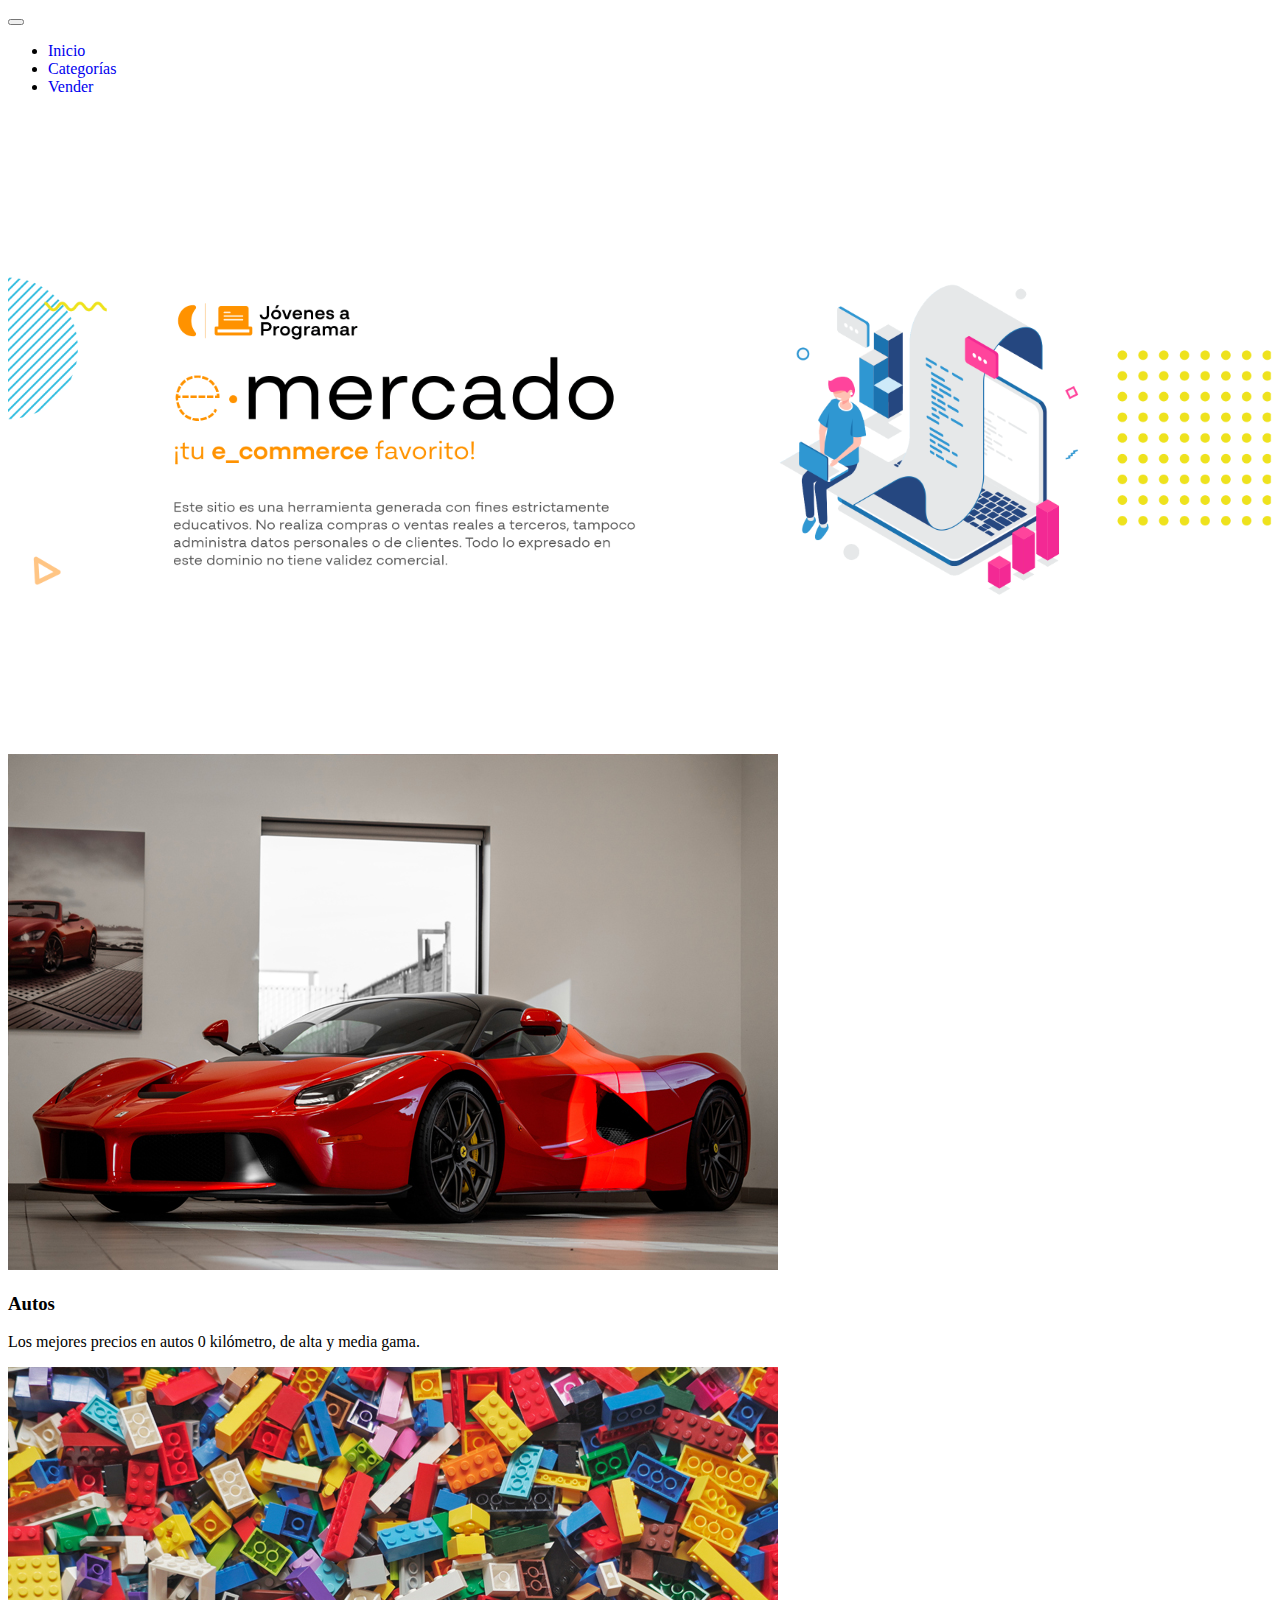
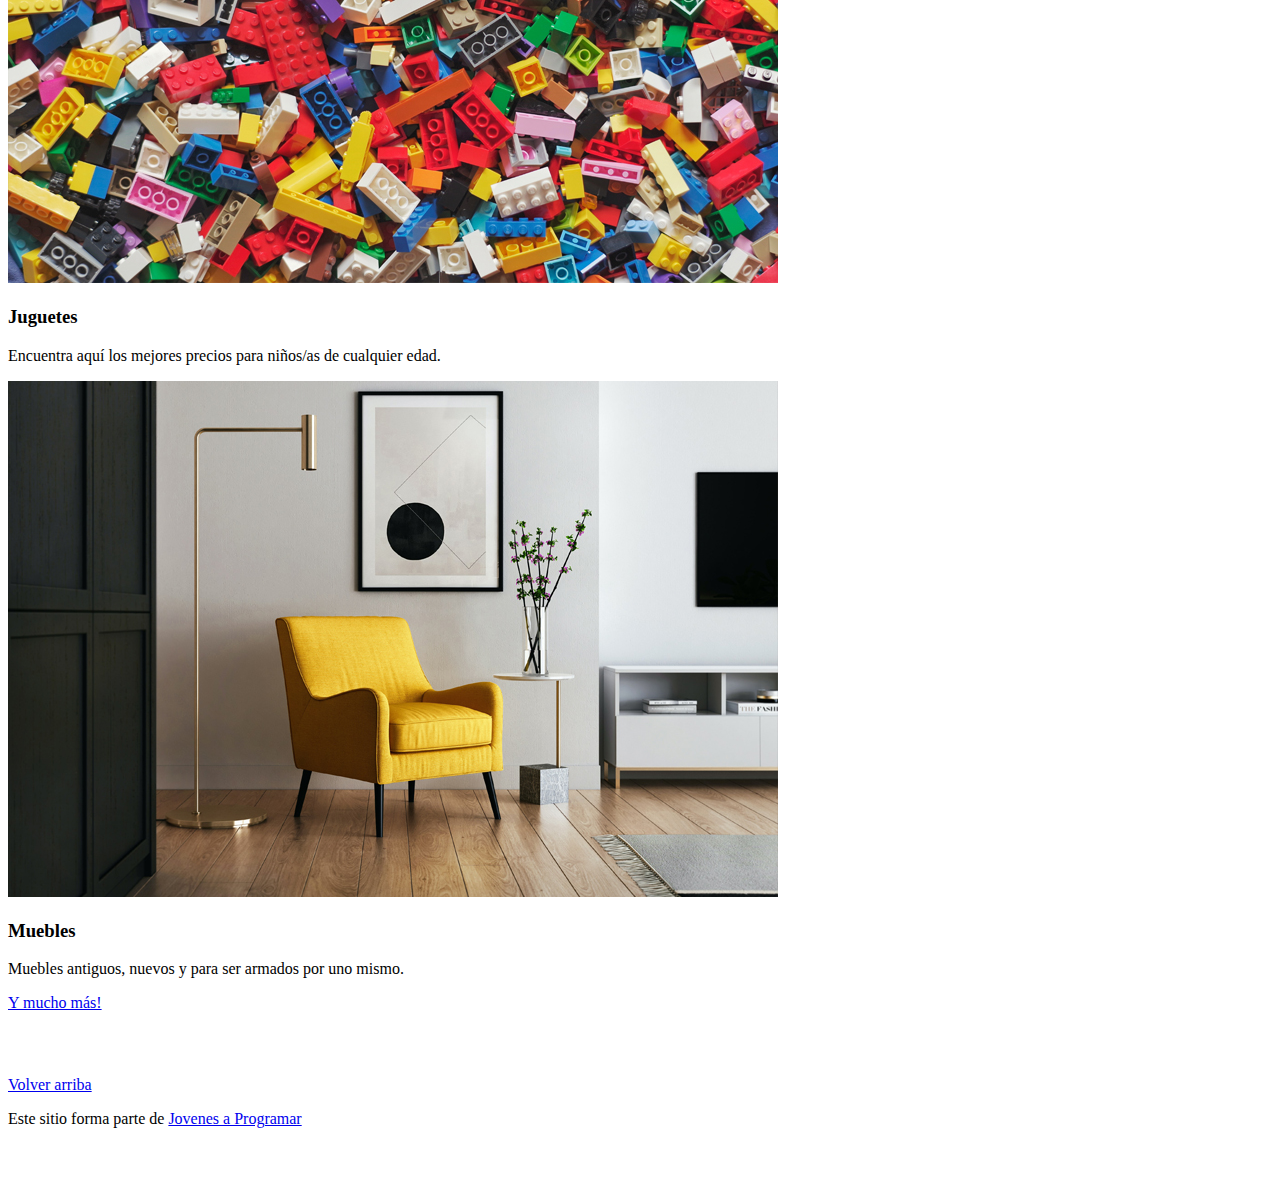
<file: index.html>
<!DOCTYPE html>
<html lang="es" data-bs-theme="light">

<head>
  <meta http-equiv="Content-Type" content="text/html; charset=UTF-8">
  <meta name="viewport" content="width=device-width, initial-scale=1, shrink-to-fit=no">
  <title>eMercado - Todo lo que busques está aquí</title>

  <link href="https://fonts.googleapis.com/css?family=Raleway:300,300i,400,400i,700,700i,900,900i" rel="stylesheet">
  <link href="https://cdn.jsdelivr.net/npm/bootstrap@5.3.2/dist/css/bootstrap.min.css" rel="stylesheet"
    integrity="sha384-T3c6CoIi6uLrA9TneNEoa7RxnatzjcDSCmG1MXxSR1GAsXEV/Dwwykc2MPK8M2HN" crossorigin="anonymous">
  <link href="css/styles.css" rel="stylesheet">
  <link rel="stylesheet" href="https://cdn.jsdelivr.net/npm/bootstrap-icons@1.11.1/font/bootstrap-icons.css">
  <script src="js/probarmejor.js"></script>
  <script src="js/basedatos.js"></script>
  <script src="js/index.js"></script>
  <script src="js/user.js"></script>
  <script src="js/lightdarkmode.js"></script>
  <link rel="icon" href="img/favicon.ico" type="image/x-icon" sizes="16x16 32x32">
</head>

<body>
  <nav class="navbar navbar-expand-lg bg-body-tertiary p-1">
    <div class="container">
      <button class="navbar-toggler" type="button" data-bs-toggle="collapse" data-bs-target="#navbarSupportedContent"
        aria-controls="navbarSupportedContent" aria-expanded="false" aria-label="Toggle navigation">
        <span class="navbar-toggler-icon"></span>
      </button>
      <div class="collapse navbar-collapse" id="navbarSupportedContent">
        <ul class="navbar-nav me-auto w-100 justify-content-between mt-lg-0 mt-2">
          <li class="nav-item">
            <a class="nav-link active ms-lg-0 ms-2" href="index.html">Inicio</a>
          </li>
          <li class="nav-item">
            <a class="nav-link ms-lg-0 ms-2" href="categories.html">Categorías</a>
          </li>
          <li class="nav-item">
            <a class="nav-link ms-lg-0 ms-2" href="sell.html">Vender</a>
          </li>
          <li class="nav-item" id="usuario">

          </li>
        </ul>
      </div>
    </div>
  </nav>
  <main>
    <div class="jumbotron text-center"></div>
    <div class="album py-5">
      <div class="container">
        <div class="row d-flex justify-content-center">
          <div class="col-md-4 col-10">
            <div class="card mb-4 shadow-sm custom-card cursor-active" id="autos">
              <img class="bd-placeholder-img card-img-top" src="img/cars_index.jpg"
                alt="Imgagen representativa de la categoría 'Autos'">
              <h3 class="m-3">Autos</h3>
              <div class="card-body">
                <p class="card-text">Los mejores precios en autos 0 kilómetro, de alta y media gama.</p>
              </div>
            </div>
          </div>
          <div class="col-md-4 col-10">
            <div class="card mb-4 shadow-sm custom-card cursor-active" id="juguetes">
              <img class="bd-placeholder-img card-img-top" src="img/toys_index.jpg"
                alt="Imgagen representativa de la categoría 'Juguetes'">
              <h3 class="m-3">Juguetes</h3>
              <div class="card-body">
                <p class="card-text">Encuentra aquí los mejores precios para niños/as de cualquier edad.</p>
              </div>
            </div>
          </div>
          <div class="col-md-4 col-10">
            <div class="card mb-4 shadow-sm custom-card cursor-active" id="muebles">
              <img class="bd-placeholder-img card-img-top" src="img/furniture_index.jpg"
                alt="Imgagen representativa de la categoría 'Muebles'">
              <h3 class="m-3">Muebles</h3>
              <div class="card-body">
                <p class="card-text">Muebles antiguos, nuevos y para ser armados por uno mismo.</p>
              </div>
            </div>
          </div>
        </div>
        <div class="row">
          <a class="btn btn-light btn-lg btn-block" id="btn-lightmode" href="categories.html">Y mucho más!</a>
        </div>
      </div>
    </div>
  </main>
  <footer class="text-muted">
    <div class="container">
      <p class="float-end">
        <a href="#">Volver arriba</a>
      </p>
      <p>Este sitio forma parte de <a href="https://jovenesaprogramar.edu.uy/" target="_blank">Jovenes a Programar</a>
      </p>
    </div>
  </footer>
  <script src="https://cdn.jsdelivr.net/npm/bootstrap@5.3.2/dist/js/bootstrap.bundle.min.js"
    integrity="sha384-C6RzsynM9kWDrMNeT87bh95OGNyZPhcTNXj1NW7RuBCsyN/o0jlpcV8Qyq46cDfL"
    crossorigin="anonymous"></script>
  <script src="js/index.js"></script>
  <script src="js/init.js"></script>
</body>

</html>
</file>
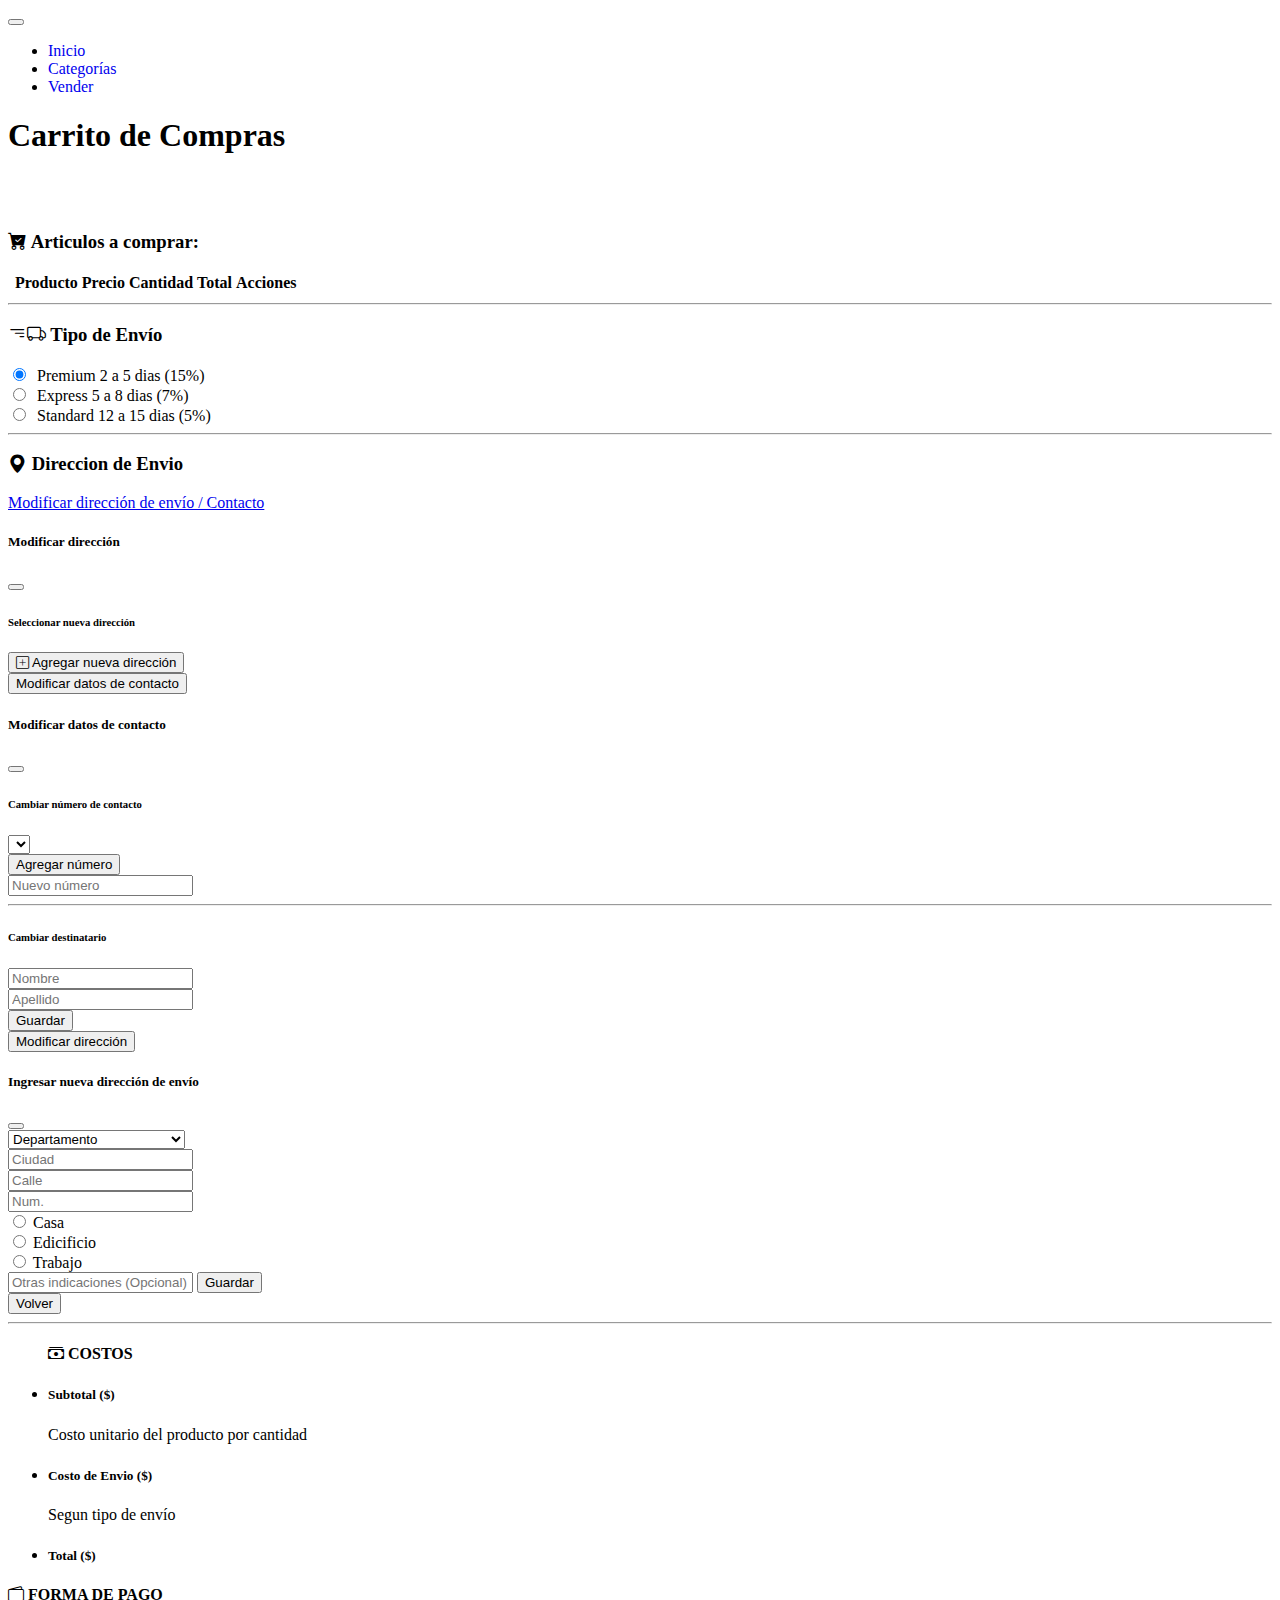
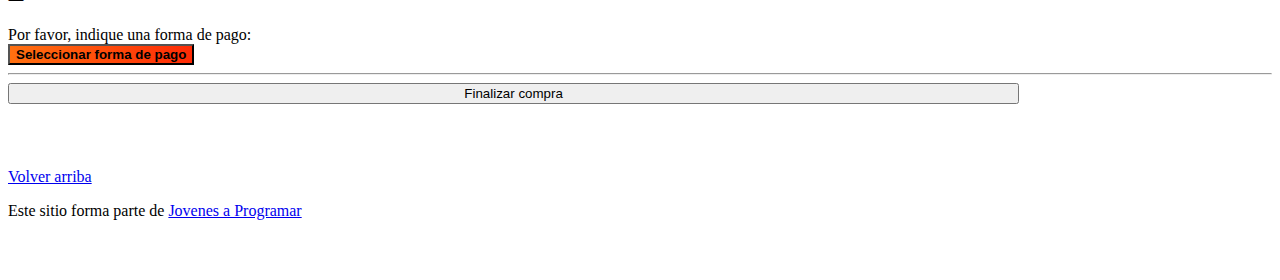
<file: cart.html>
<!DOCTYPE html>
<html lang="es" data-bs-theme="light">

<head>
  <meta http-equiv="Content-Type" content="text/html; charset=UTF-8">
  <meta name="viewport" content="width=device-width, initial-scale=1, shrink-to-fit=no">
  <title>eMercado - Todo lo que busques está aquí</title>
  <link href="https://fonts.googleapis.com/css?family=Raleway:300,300i,400,400i,700,700i,900,900i" rel="stylesheet">
  <link href="css/font-awesome.min.css" rel="stylesheet">
  <link href="https://cdn.jsdelivr.net/npm/bootstrap@5.3.1/dist/css/bootstrap.min.css" rel="stylesheet"
    integrity="sha384-4bw+/aepP/YC94hEpVNVgiZdgIC5+VKNBQNGCHeKRQN+PtmoHDEXuppvnDJzQIu9" crossorigin="anonymous">
  <link href="css/styles.css" rel="stylesheet">
  <link rel="stylesheet" href="https://cdn.jsdelivr.net/npm/bootstrap-icons@1.11.1/font/bootstrap-icons.css">
  <script src="js/probarmejor.js"></script>
  <script src="js/user.js"></script>
  <script src="js/lightdarkmode.js"></script>
  <link rel="icon" href="img/favicon.ico" type="image/x-icon" sizes="16x16 32x32">
</head>

<body>

  <!--Navbar-->
  <nav class="navbar navbar-expand-lg bg-body-tertiary p-1">
    <div class="container">
      <button class="navbar-toggler" type="button" data-bs-toggle="collapse" data-bs-target="#navbarNav"
        aria-controls="navbarNav" aria-expanded="false" aria-label="Toggle navigation">
        <span class="navbar-toggler-icon"></span>
      </button>
      <div class="collapse navbar-collapse" id="navbarNav">
        <ul class="navbar-nav w-100 justify-content-between mt-lg-0 mt-2">
          <li class="nav-item">
            <a class="nav-link ms-lg-0 ms-2" href="index.html">Inicio</a>
          </li>
          <li class="nav-item">
            <a class="nav-link ms-lg-0 ms-2" href="categories.html">Categorías</a>
          </li>
          <li class="nav-item">
            <a class="nav-link ms-lg-0 ms-2" href="sell.html">Vender</a>
          </li>
          <li class="nav-item" id="usuario">

          </li>
        </ul>
      </div>
    </div>
  </nav>

  <!--Cuerpo del HTML-->
  <main>
    <div class="container">
      <h1 class="text-center mt-2 mb-5">Carrito de Compras</h1>
      <br><br>
      <!--Tabla de productos ingresados al carrito-->
      <h3 class="mb-3 ms-2"><i class="bi bi-cart-check-fill"></i> Articulos a comprar:</h3>
      <div class="table-responsive">
        <table class="table table-hover align-middle table-striped text-center">
          <thead>
            <tr>
              <th></th>
              <th>Producto</th>
              <th>Precio</th>
              <th>Cantidad</th>
              <th>Total</th>
              <th>Acciones</th>
            </tr>
          </thead>
          <tbody id="productosCarrito"></tbody>
          <tfoot>
          </tfoot>
        </table>
      </div>
      <hr>
      <!--Método de envío-->
      <div class="ms-2">
        <h3 class="mt-1"><i class="bi bi-filter-right"></i><i class="bi bi-truck"></i> Tipo de Envío</h3>
        <div id="checkboxenvio" class="form-check ms-3">
          <div class="mt-3">
            <input id="envioOpc1" class="form-check-input" checked name="opcionCompra" type="radio" value="1" />&nbsp;
            Premium 2 a 5 dias (15%)
          </div>
          <div>
            <input id="envioOpc2" class="form-check-input" name="opcionCompra" type="radio" value="2" />&nbsp;
            Express
            5 a 8 dias (7%)
          </div>
          <div>
            <input id="envioOpc3" class="form-check-input" name="opcionCompra" type="radio" value="3" />&nbsp;
            Standard 12 a 15 dias (5%)
          </div>
        </div>
      </div>
      <hr>
      <h3 class="ms-2 mb-3"><i class="bi bi-geo-alt-fill"></i> Direccion de Envio</h3>

      <!--tarjeta con datos de envío y destinatario-->
      <div class="ms-sm-2">
        <div class="card mb-3 bg-body-tertiary" style="max-width: 500px;">
          <div class="row g-0">
            <div class="col-1">
              <span class="rounded-start card-border"></span>
            </div>
            <div class="col-11">
              <div class="ms-3 card-body">
                <!--Aquí se agrega direccion y datos de usuario-->
                <div id="sendAdress">

                </div>
                <div id="contactInfo">

                </div>
                <a class="btn btn-link btn-sm p-0 m-0" data-bs-toggle="modal" href="#exampleModalToggle"
                  role="button">Modificar dirección de envío / Contacto</a>
              </div>
            </div>
          </div>
        </div>
      </div>
      <!--Primer modal para cambiar la dirección de envío-->
      <div class="modal fade" id="exampleModalToggle" aria-hidden="true" data-bs-backdrop="static"
        aria-labelledby="exampleModalToggleLabel" tabindex="-1">
        <div class="modal-dialog modal-dialog-centered">
          <div class="modal-content">
            <div class="modal-header">
              <h5 class="modal-title" id="exampleModalToggleLabel">Modificar dirección</h5>
              <button type="button" class="btn-close" data-bs-dismiss="modal" aria-label="Close"></button>
            </div>
            <div class="modal-body">
              <h6 class="mb-3">Seleccionar nueva dirección</h6>
              <!--Aquí se ingresan las direcciones posibles de envío-->
              <div id="modifyadress">

              </div>
              <button class="btn btn-outline-primary btn-sm" data-bs-target="#exampleModalToggle3"
                data-bs-toggle="modal"><i class="bi bi-plus-square"></i> Agregar nueva dirección</button>
            </div>
            <div class="modal-footer">
              <button class="btn btn-outline-danger btn-sm" data-bs-target="#exampleModalToggle2"
                data-bs-toggle="modal">Modificar datos de contacto</button>
            </div>
          </div>
        </div>
      </div>
      <!--Modal para modificar los datos de contacto (Usuario - destinatario)-->
      <div class="modal fade" id="exampleModalToggle2" data-bs-backdrop="static" aria-hidden="true"
        aria-labelledby="exampleModalToggleLabel2" tabindex="-1">
        <div class="modal-dialog modal-dialog-centered">
          <div class="modal-content">
            <div class="modal-header">
              <h5 class="modal-title" id="exampleModalToggleLabel2">Modificar datos de contacto</h5>
              <button type="button" class="btn-close" data-bs-dismiss="modal" aria-label="Close"></button>
            </div>
            <div class="modal-body">
              <!--Aquí se ingresa o se modifica un número de contacto-->
              <div>
                <h6 class="text-center fw-bold">Cambiar número de contacto</h6>
                <select class="form-select text-muted mb-3" name="ccel" id="ncontact">


                </select>
                <div class="row">
                  <div class="col-auto">
                    <button id="addnum" class="btn btn-outline-primary">Agregar número</button>
                  </div>
                  <div class="col-auto">
                    <input type="tel" name="nwphone" id="nuevophone" minlength="8" class="form-control"
                      placeholder="Nuevo número">
                  </div>
                </div>
              </div>
              <hr>
              <!--Aquí se cambia la persona que encarga - recibe el paquete-->
              <h6 class="text-center fw-bold">Cambiar destinatario</h6>
              <div class="row mb-3">
                <div class="col-6">
                  <input type="text" name="newcname" id="New-Cname" class="form-control" placeholder="Nombre">
                </div>
                <div class="col-6">
                  <input type="text" name="newcsurn" id="New-Csn" class="form-control" placeholder="Apellido">
                </div>
              </div>
              <button class="btn btn-warning btn-sm" id="savedelivch">Guardar</button>
            </div>
            <div class="modal-footer">
              <button class="btn btn-outline-danger btn-sm" data-bs-target="#exampleModalToggle"
                data-bs-toggle="modal">Modificar dirección</button>
            </div>
          </div>
        </div>
      </div>
      <!--Modal para agregar una nueva dirección de envío-->
      <div class="modal fade" id="exampleModalToggle3" data-bs-backdrop="static" aria-hidden="true"
        aria-labelledby="exampleModalToggleLabel3" tabindex="-1">
        <div class="modal-dialog modal-dialog-centered">
          <div class="modal-content">
            <div class="modal-header">
              <h5 class="modal-title" id="exampleModalToggleLabel3">Ingresar nueva dirección de envío</h5>
              <button type="button" class="btn-close" data-bs-dismiss="modal" aria-label="Close"></button>
            </div>
            <div class="modal-body">
              <form id="nuevoenvio">
                <div>
                  <select class="form-select text-muted mb-3" name="dep" id="Departamento">
                    <option hidden selected>Departamento</option>
                    <option disabled>--Elige un Departamento--</option>
                    <option value="Artigas">Artigas</option>
                    <option value="Canelones">Canelones</option>
                    <option value="CerroLargo">Cerro Largo</option>
                    <option value="Colonia">Colonia</option>
                    <option value="Durazno">Durazno</option>
                    <option value="Flores">Flores</option>
                    <option value="Florida">Florida</option>
                    <option value="Lavalleja">Lavalleja</option>
                    <option value="Maldonado">Maldonado</option>
                    <option value="Montevideo">Montevideo</option>
                    <option value="Paysandu">Paysandú</option>
                    <option value="Rionegro">Río Negro</option>
                    <option value="Rivera">Rivera</option>
                    <option value="Rocha">Rocha</option>
                    <option value="Salto">Salto</option>
                    <option value="Sanjose">San José</option>
                    <option value="Soriano">Soriano</option>
                    <option value="Tacuarembo">Tacuarembó</option>
                    <option value="Treintaytres">Treinta y Tres</option>
                  </select>
                </div>
                <div class="form-group mb-3">
                  <input type="text" name="newcity" id="New-City" class="form-control" placeholder="Ciudad" required>
                </div>
                <div class="row mb-3">
                  <div class="col-8">
                    <input type="text" name="newdir" id="New-Dir" class="form-control" placeholder="Calle" required>
                  </div>
                  <div class="col-4">
                    <input type="number" name="newnum" id="New-Num" class="form-control" placeholder="Num." required>
                  </div>
                </div>

                <div class="form-check mb-3 pe-4">
                  <div class="row justify-content-sm-between justify-content-center d-flex">
                    <div class="col-auto col-sm-auto justify-content-sm-start justify-content-end d-flex mt-2 mt-sm-0">
                      <label class="me-2 me-md-0">
                        <input type="radio" name="dirtype" value="house" required>
                        <span>Casa</span>
                      </label>
                    </div>
                    <div
                      class="col-auto col-sm-4 col-md-auto justify-content-sm-center justify-content-start d-flex mt-2 mt-sm-0">
                      <label>
                        <input type="radio" name="dirtype" value="building">
                        <span>Edicificio</span>
                      </label>
                    </div>
                    <div class="col-12 col-sm-auto justify-content-sm-end justify-content-center d-flex mt-2 mt-sm-0">
                      <label>
                        <input type="radio" name="dirtype" value="work">
                        <span>Trabajo</span>
                      </label>
                    </div>
                  </div>
                </div>
                <input type="text" name="infoadd" id="infoadd" class="form-control mb-3"
                  placeholder="Otras indicaciones (Opcional)" maxlength="300">
                <button type="submit" class="btn btn-warning btn-sm">Guardar</button>
              </form>
            </div>
            <div class="modal-footer">
              <button class="btn btn-secondary btn-sm" data-bs-target="#exampleModalToggle"
                data-bs-toggle="modal">Volver</button>
            </div>
          </div>
        </div>
      </div>

      <hr>
      <ul class="list-group">
        <h4 class="fw-bold ms-2"><i class="bi bi-cash-stack"></i> COSTOS</h4>
        <li class="list-group-item">
          <div class="justify-content-between d-flex">
            <h5>Subtotal ($)</h5>
            <span id="Subtotal"></span>
          </div>
          <p class="text-muted">Costo unitario del producto por cantidad</p>
        </li>
        <li class="list-group-item">
          <div class="justify-content-between d-flex">
            <h5>Costo de Envio ($)</h5>
            <span id="costoEnvio"></span>
          </div>
          <p class="text-muted">Segun tipo de envío</p>
        </li>

        <li class="list-group-item">
          <div class="justify-content-between d-flex">
            <h5 class="fw-bold">Total ($)</h5>
            <span id="totalFinal"></span>
          </div>
        </li>
      </ul>
      <div class="mt-5 ms-3">
        <h4 class="fw-bold"><i class="bi bi-wallet2"></i> FORMA DE PAGO</h4>
        <div>
          <div id="MensajePago">Por favor, indique una forma de pago:</div>
          <button type="button" id="BotonFormaPago" class="btn btn-primary mt-2">
            Seleccionar forma de pago
          </button>
          <div class="alert alert-success" id="alert" hidden role="alert">
            SU COMPRA HA SIDO REALIZADA CON EXTIO!!! SIGUE GASTANDO PLATA CON NOSOTROS 
          </div>
          <div class="alert alert-danger" id="badalert" role="alert" hidden>
            Falta elegir el metodo de pago.
          </div>
        </div>
      </div>
      <hr>
      <div class="d-flex justify-content-center mt-3">
        <button id="verificar" class="btn btn-primary btn-lg" style="width: 80%;">Finalizar compra</button>
      </div>
    </div>
  </main>
  <footer class="text-muted">
    <div class="container">
      <p class="float-end">
        <a href="#">Volver arriba</a>
      </p>
      <p>
        Este sitio forma parte de
        <a href="https://jovenesaprogramar.edu.uy/" target="_blank">Jovenes a Programar</a>
      </p>
    </div>
  </footer>
  <div id="spinner-wrapper">
    <div class="lds-ring">
      <div></div>
      <div></div>
      <div></div>
      <div></div>
    </div>
  </div>
  <script src="https://cdn.jsdelivr.net/npm/bootstrap@5.3.2/dist/js/bootstrap.bundle.min.js"
    integrity="sha384-C6RzsynM9kWDrMNeT87bh95OGNyZPhcTNXj1NW7RuBCsyN/o0jlpcV8Qyq46cDfL"
    crossorigin="anonymous"></script>
  <script src="https://code.jquery.com/jquery-3.6.0.min.js"></script>
  <script src="js/init.js"></script>
  <script src="js/user.js"></script>
  <script src="js/cart.js"></script>
</body>

</html>
</file>
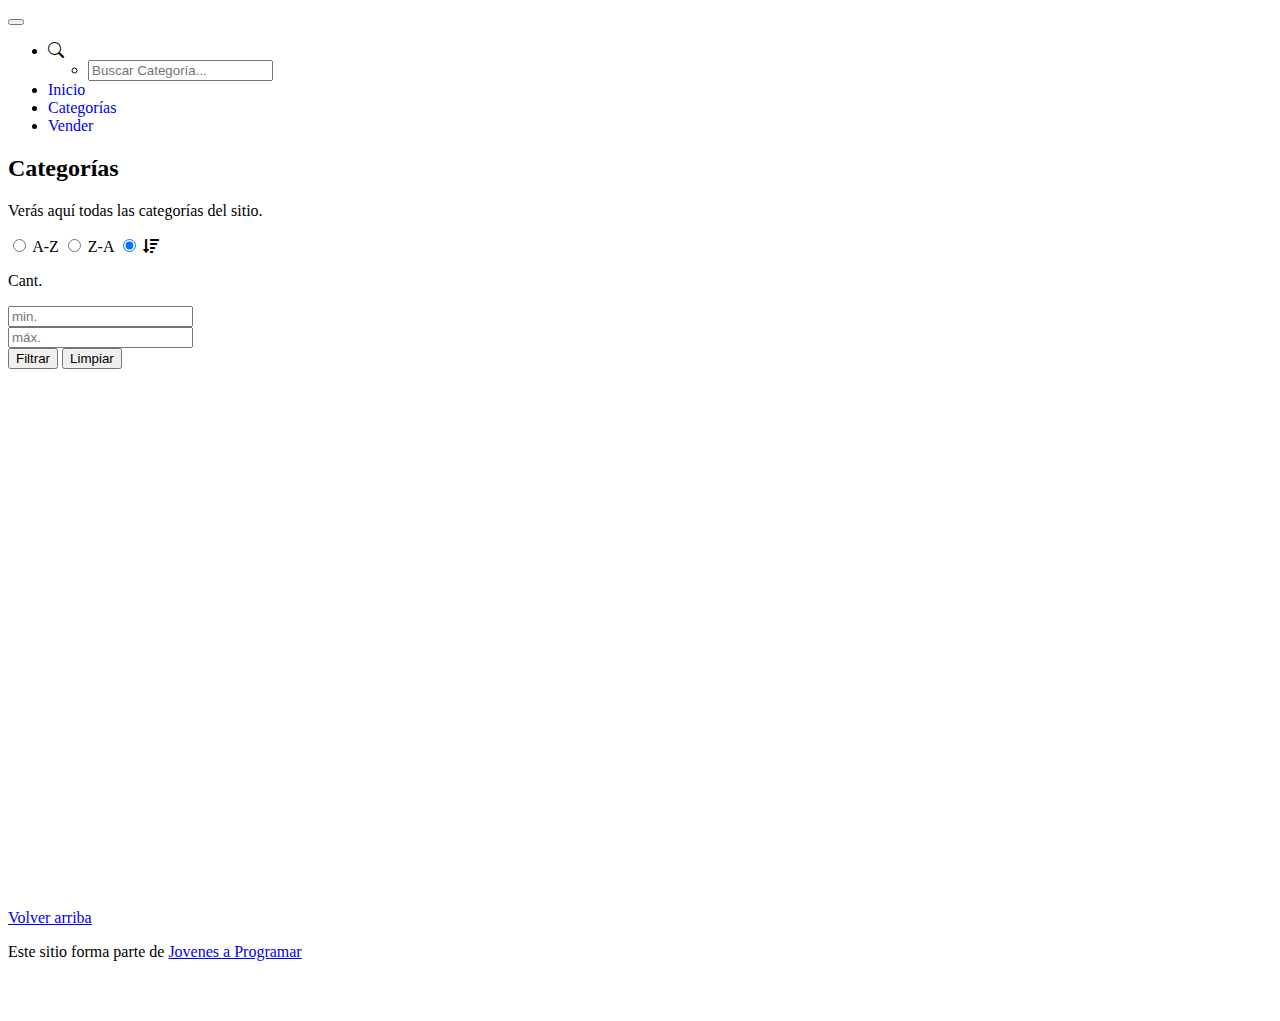
<file: categories.html>
<!DOCTYPE html>
<html lang="es" data-bs-theme="light">

<head>
  <meta http-equiv="Content-Type" content="text/html; charset=UTF-8">
  <meta name="viewport" content="width=device-width, initial-scale=1, shrink-to-fit=no">
  <title>eMercado - Todo lo que busques está aquí</title>

  <link href="https://fonts.googleapis.com/css?family=Raleway:300,300i,400,400i,700,700i,900,900i" rel="stylesheet">
  <link href="css/font-awesome.min.css" rel="stylesheet">
  <link href="https://cdn.jsdelivr.net/npm/bootstrap@5.3.2/dist/css/bootstrap.min.css" rel="stylesheet"
    integrity="sha384-T3c6CoIi6uLrA9TneNEoa7RxnatzjcDSCmG1MXxSR1GAsXEV/Dwwykc2MPK8M2HN" crossorigin="anonymous">
  <link href="css/styles.css" rel="stylesheet">
  <link rel="stylesheet" href="https://cdn.jsdelivr.net/npm/bootstrap-icons@1.11.1/font/bootstrap-icons.css">
  <script src="js/probarmejor.js"></script>
  <script src="js/user.js"></script>
  <script src="js/lightdarkmode.js"></script>
  <link rel="icon" href="img/favicon.ico" type="image/x-icon" sizes="16x16 32x32">
</head>

<body>
  <nav class="navbar navbar-expand-lg bg-body-tertiary p-1">
    <div class="container">
      <button class="navbar-toggler" type="button" data-bs-toggle="collapse" data-bs-target="#navbarNav"
        aria-controls="navbarNav" aria-expanded="false" aria-label="Toggle navigation">
        <span class="navbar-toggler-icon"></span>
      </button>
      <div class="collapse navbar-collapse" id="navbarNav">
        <ul class="navbar-nav w-100 justify-content-between mt-lg-0 mt-2">
          <li class="nav-item dropdown">
            <span class="nav-link active" data-bs-toggle="dropdown" data-bs-auto-close="outside" aria-expanded="false">
              <i class="bi bi-search searchicon ms-lg-0 ms-2"></i>
            </span>
            <ul class="dropdown-menu dropfit">
              <li>
                <form class="d-flex" role="search">
                  <input class="form-control form-control-sm ms-lg-0 ms-2" id="search-bar" type="search" placeholder="Buscar Categoría..."
                    aria-label="Search">
                </form>
              </li>
            </ul>
          </li>
          <li class="nav-item">
            <a class="nav-link ms-lg-0 ms-2" href="index.html">Inicio</a>
          </li>
          <li class="nav-item">
            <a class="nav-link active ms-lg-0 ms-2" href="categories.html">Categorías</a>
          </li>
          <li class="nav-item">
            <a class="nav-link ms-lg-0 ms-2" href="sell.html">Vender</a>
          </li>
          <li class="nav-item" id="usuario">

          </li>
        </ul>
      </div>
    </div>

  </nav>
  <main class="pb-5">
    <div class="container">
      <div class="text-center p-4">
        <h2>Categorías</h2>
        <p>Verás aquí todas las categorías del sitio.</p>
      </div>
      <div class="row">
        <div class="col text-end">
          <div id="botonordenarpornombre" class="btn-group btn-group-toggle mb-4" data-bs-toggle="buttons">
            <input type="radio" class="btn-check" name="options" id="sortAsc">
            <label class="btn btn-light" for="sortAsc">A-Z</label>
            <input type="radio" class="btn-check" name="options" id="sortDesc">
            <label class="btn btn-light" for="sortDesc">Z-A</label>
            <input type="radio" class="btn-check" name="options" id="sortByCount" checked>
            <label class="btn btn-light" for="sortByCount"><i class="fas fa-sort-amount-down mr-1"></i></label>
          </div>
        </div>
      </div>
      <div class="row">
        <div class="col-lg-6 offset-lg-6 col-md-12 col-sm-12 mb-1 container">
          <div class="row container p-0 m-0">
            <div class="col-sm-3 col-4">
              <p class="font-weight-normal text-end my-2">Cant.</p>
            </div>
            <div class="col-sm-3 col-4">
              <input class="form-control" type="number" placeholder="min." id="rangeFilterCountMin">
            </div>
            <div class="col-sm-3 col-4">
              <input class="form-control" type="number" placeholder="máx." id="rangeFilterCountMax">
            </div>
            <div class="col-sm-3 col-12 mt-sm-0 mt-1 m-0 p-0 d-sm-block d-flex justify-content-end">
              <div class="btn-group" role="group">
                <button class="btn btn-light btn-block" id="rangeFilterCount">Filtrar</button>
                <button class="btn btn-link btn-sm" id="clearRangeFilter">Limpiar</button>
              </div>
            </div>
          </div>
        </div>
      </div>
      <div class="row">
        <div class="list-group" id="cat-list-container">
        </div>
      </div>
    </div>
  </main>
  <footer class="text-muted">
    <div class="container">
      <p class="float-end">
        <a href="#">Volver arriba</a>
      </p>
      <p>Este sitio forma parte de <a href="https://jovenesaprogramar.edu.uy/" target="_blank">Jovenes a Programar</a>
      </p>
    </div>
  </footer>
  <div id="spinner-wrapper">
    <div class="lds-ring">
      <div></div>
      <div></div>
      <div></div>
      <div></div>
    </div>
  </div>
  <script src="https://cdn.jsdelivr.net/npm/bootstrap@5.3.2/dist/js/bootstrap.bundle.min.js"
    integrity="sha384-C6RzsynM9kWDrMNeT87bh95OGNyZPhcTNXj1NW7RuBCsyN/o0jlpcV8Qyq46cDfL"
    crossorigin="anonymous"></script>
  <script src="js/init.js"></script>
  <script src="js/categories.js"></script>
</body>

</html>
</file>
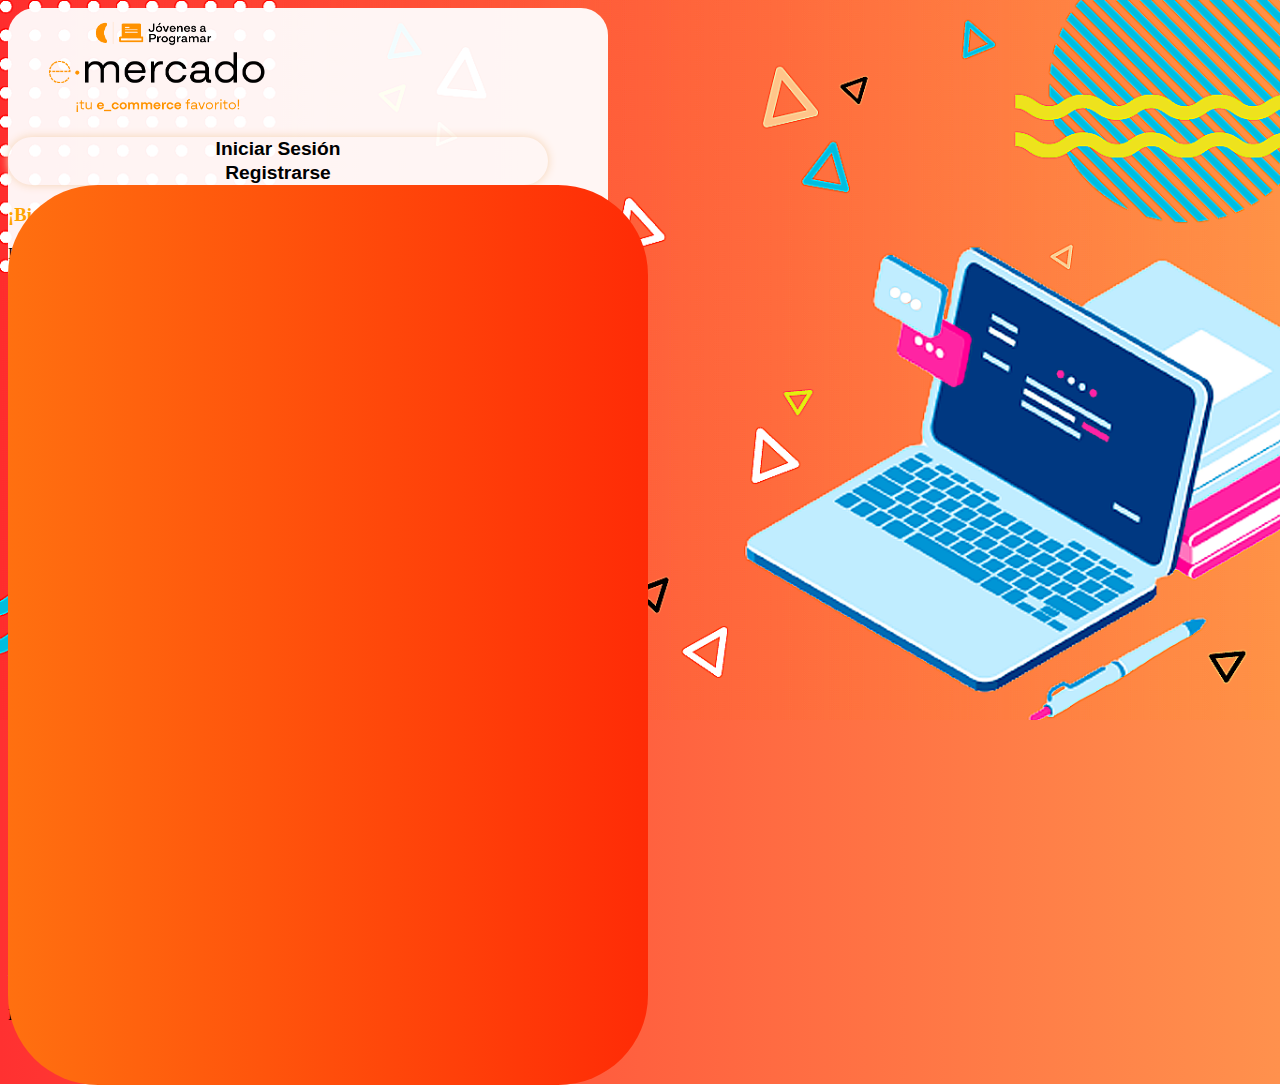
<file: login.html>
<!DOCTYPE html>
<html lang="es">

<head>
  <meta http-equiv="Content-Type" content="text/html; charset=UTF-8">
  <meta name="viewport" content="width=device-width, initial-scale=1, shrink-to-fit=no">
  <title>eMercado - Todo lo que busques está aquí</title>

  <link href="https://fonts.googleapis.com/css?family=Raleway:300,300i,400,400i,700,700i,900,900i" rel="stylesheet">
  <link href="https://cdn.jsdelivr.net/npm/bootstrap@5.3.2/dist/css/bootstrap.min.css" rel="stylesheet"
    integrity="sha384-T3c6CoIi6uLrA9TneNEoa7RxnatzjcDSCmG1MXxSR1GAsXEV/Dwwykc2MPK8M2HN" crossorigin="anonymous">
  <link href="css/styles.css" rel="stylesheet">
  <link rel="stylesheet" href="css/login.css">
  <link rel="icon" href="img/favicon.ico" type="image/x-icon" sizes="16x16 32x32">
</head>

<body>
  <main>
    <div class="container d-flex justify-content-center align-items-center sizepers">
      <div class="card formulary container2 mt-1">
        <div class="card-body">
          <!--Logo de e-Mercado-->
          <div class="form-group text-center">
            <img src="img/login.png" alt="" class="img-fluid logo align-items-center mx-auto">
          </div>
          <!--Botones intercambio de formularios-->
          <div class="form-group text-center mt-3">
            <div class="btn-group button-box" role="group" id="form-seleccion">
              <button id="btn-log" data-form="form-log" class="btn btn-primary text-wrap">Iniciar Sesión</button>
              <button id="btn-reg" data-form="form-reg" class="btn btn-success text-wrap">Registrarse</button>
              <div id="btn"></div>
            </div>
          </div>
          <!--Formulario de Inicio de Sesión-->
          <form id="form-log" class="form-activo">
            <h3 class="text-center mt-4">¡Bienvenido!</h3>
            <p class="text-center mb-4">Ingresa tus datos en los siguientes campos para poder acceder a tu
              cuenta</p>
            <div class="form-group mb-3">
              <input type="text" name="usuario" class="form-control imputelement" id="User"
                placeholder="Email o nombre de usuario" required>
            </div>
            <div class="form-group mb-3">
              <input type="password" name="contraseña" class="form-control" id="Pass" minlength="6"
                placeholder="Contraseña" required>
            </div>
            <div class="row mt-1">
              <div class="col-sm-6 col-12 d-flex justify-content-center">
                <div class="form-check">
                  <input type="checkbox" class="form-check-input" name="mantenerini" id="manteneriniciado">
                  <label class="form-check-label" for="manteneriniciado">Mantener sesión
                    abierta</label>
                </div>
              </div>
              <div class="col-sm-6 col-12 d-flex justify-content-center">
                <a href="">¿Olvidaste tu contraseña?</a>
              </div>
            </div>
            <div class="form-group text-center mt-3">
              <button type="submit" id="btn-submitlog" class="btn btn-primary btn-lg">Ingresar</button>
            </div>
          </form>
          <!--Formulario de Registro-->
          <form action="post" id="form-reg" class="form-inactivo mt-5">
            <div class="form-group mb-3">
              <input type="text" name="nuevousuario" id="New-User" class="form-control" placeholder="Nombre de Usuario"
                required>
            </div>
            <div class="form-group mb-3">
              <div class="row">
                <div class="col-12 col-sm-6 mb-3 mb-sm-0">
                  <input type="text" name="nuevonombre" id="New-Name" class="form-control" placeholder="Nombre"
                    required>
                </div>
                <div class="col-12 col-sm-6">
                  <input type="text" name="nuevoapellido" id="New-Surn" class="form-control" placeholder="Apellido"
                    required>
                </div>
              </div>
            </div>
            <div class="form-group mb-3">
              <input type="email" name="nuevoemail" class="form-control" id="New-Mail" placeholder="Email" required>
            </div>
            <div class="form-group mb-3">
              <input type="tel" minlength="9" class="form-control" id="New-Phone" placeholder="Celular" required>
            </div>
            <hr>
            <div>
              <select class="form-select text-muted mb-3" name="dep" id="Departamento">
                <option hidden selected>Departamento</option>
                <option disabled>--Elige un Departamento--</option>
                <option value="Artigas">Artigas</option>
                <option value="Canelones">Canelones</option>
                <option value="CerroLargo">Cerro Largo</option>
                <option value="Colonia">Colonia</option>
                <option value="Durazno">Durazno</option>
                <option value="Flores">Flores</option>
                <option value="Florida">Florida</option>
                <option value="Lavalleja">Lavalleja</option>
                <option value="Maldonado">Maldonado</option>
                <option value="Montevideo">Montevideo</option>
                <option value="Paysandu">Paysandú</option>
                <option value="Rionegro">Río Negro</option>
                <option value="Rivera">Rivera</option>
                <option value="Rocha">Rocha</option>
                <option value="Salto">Salto</option>
                <option value="Sanjose">San José</option>
                <option value="Soriano">Soriano</option>
                <option value="Tacuarembo">Tacuarembó</option>
                <option value="Treintaytres">Treinta y Tres</option>
              </select>
            </div>
            <div class="form-group mb-3">
              <input type="text" name="newcity" id="New-City" class="form-control" placeholder="Ciudad" required>
            </div>
            <div class="row mb-3">
              <div class="col-8">
                <input type="text" name="newdir" id="New-Dir" class="form-control" placeholder="Calle" required>
              </div>
              <div class="col-4">
                <input type="number" name="newnum" id="New-Num" class="form-control" placeholder="Num." required>
              </div>
            </div>

            <div class="form-check mb-3 pe-4">
              <div class="row justify-content-sm-between justify-content-center d-flex">
                <div class="col-auto col-sm-auto justify-content-sm-start justify-content-end d-flex mt-2 mt-sm-0">
                  <label class="me-2 me-md-0">
                    <input type="radio" name="dirtype" value="house" required>
                    <span>Casa</span>
                  </label>
                </div>
                <div
                  class="col-auto col-sm-4 col-md-auto justify-content-sm-center justify-content-start d-flex mt-2 mt-sm-0">
                  <label>
                    <input type="radio" name="dirtype" value="building">
                    <span>Edicificio</span>
                  </label>
                </div>
                <div class="col-12 col-sm-auto justify-content-sm-end justify-content-center d-flex mt-2 mt-sm-0">
                  <label>
                    <input type="radio" name="dirtype" value="work">
                    <span>Trabajo</span>
                  </label>
                </div>
              </div>
            </div>
            <input type="text" name="infoadd" id="infoadd" class="form-control"
              placeholder="Otras indicaciones (Opcional)" maxlength="300">
            <hr>
            <div class="form-group mb-3">
              <input type="password" name="newpass" class="form-control" id="newpass" minlength="6"
                placeholder="Contraseña" required>
            </div>
            <div class="form-group mb-3">
              <input type="password" name="confpass" id="confpass" class="form-control" placeholder="Repetir Contraseña"
                minlength="6" required>
            </div>
            <div class="form-group">
              <label class="form-check-label d-flex" for="chk-data">
                <input type="checkbox" class="form-check-input me-2" name="recibedata" id="chk-data"> ¿Deseas recibir
                información actualizada?
              </label>
            </div>
            <div class="form-group text-center mb-3 mt-3">
              <button type="submit" name="subtn" id="btn-submitreg" class="btn btn-primary">REGISTRARME</button>
            </div>
          </form>
        </div>
      </div>
    </div>
  </main>
  <footer class="text-muted">
    <div class="container">
      <p class="float-end">
        <a href="#">Volver arriba</a>
      </p>
      <p>Este sitio forma parte de <a href="https://jovenesaprogramar.edu.uy/" target="_blank">Jovenes a Programar</a>
      </p>
    </div>
  </footer>
  <script src="https://cdn.jsdelivr.net/npm/bootstrap@5.3.2/dist/js/bootstrap.bundle.min.js"
    integrity="sha384-C6RzsynM9kWDrMNeT87bh95OGNyZPhcTNXj1NW7RuBCsyN/o0jlpcV8Qyq46cDfL"
    crossorigin="anonymous"></script>
  <script src="js/login.js"></script>
</body>

</html>
</file>
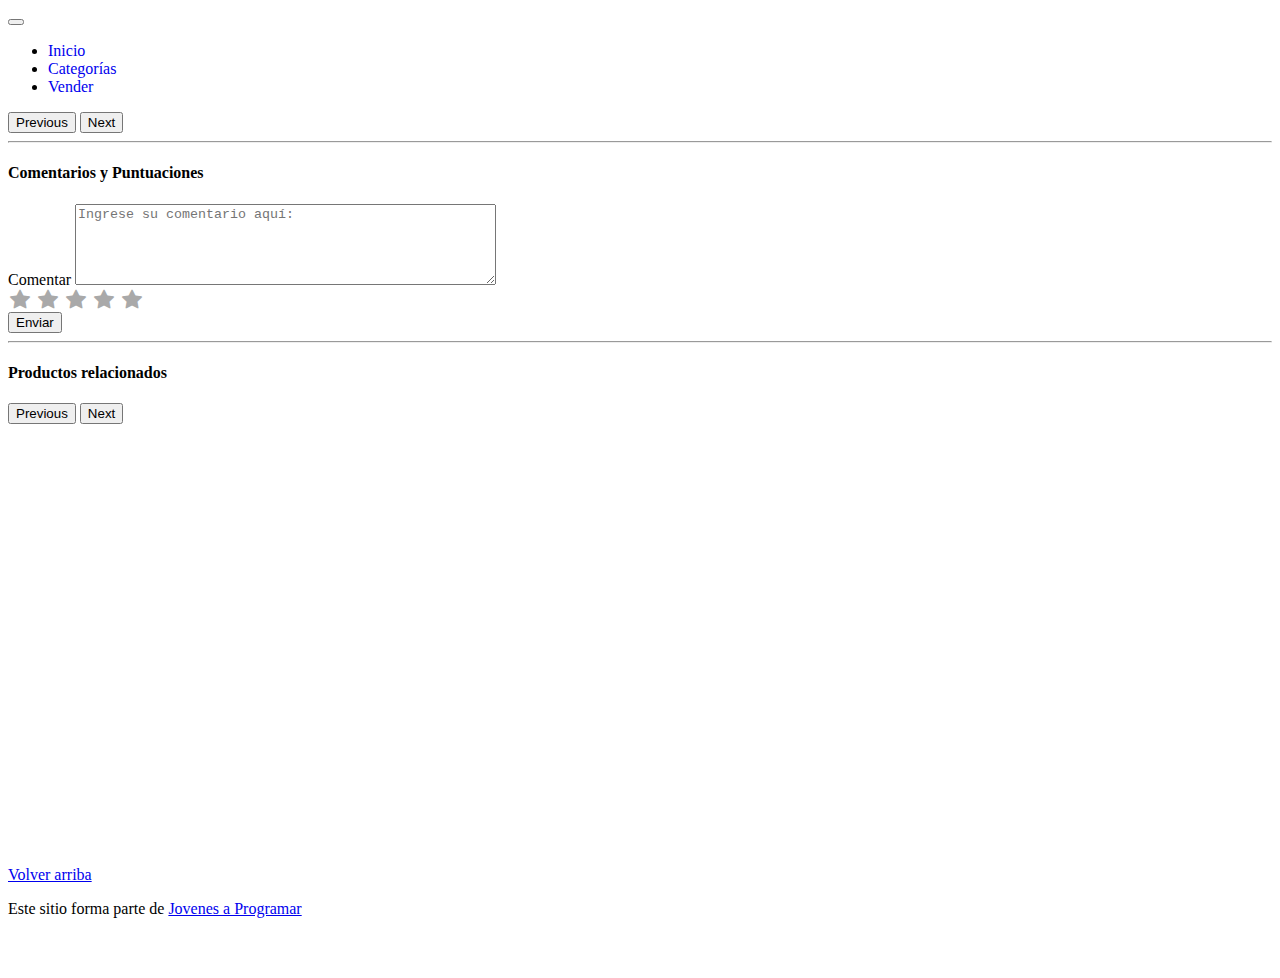
<file: product-info.html>
<!DOCTYPE html>
<html lang="es" data-bs-theme="light">

<head>
  <meta http-equiv="Content-Type" content="text/html; charset=UTF-8">
  <meta name="viewport" content="width=device-width, initial-scale=1, shrink-to-fit=no">
  <title>eMercado - Todo lo que busques está aquí</title>

  <link href="https://fonts.googleapis.com/css?family=Raleway:300,300i,400,400i,700,700i,900,900i" rel="stylesheet">
  <link href="css/font-awesome.min.css" rel="stylesheet">
  <link href="https://cdn.jsdelivr.net/npm/bootstrap@5.3.2/dist/css/bootstrap.min.css" rel="stylesheet"
    integrity="sha384-T3c6CoIi6uLrA9TneNEoa7RxnatzjcDSCmG1MXxSR1GAsXEV/Dwwykc2MPK8M2HN" crossorigin="anonymous">
  <link href="css/styles.css" rel="stylesheet">
  <link rel="stylesheet" href="https://cdn.jsdelivr.net/npm/bootstrap-icons@1.11.0/font/bootstrap-icons.css">
  <script src="https://code.jquery.com/jquery-3.6.0.min.js"></script>
  <script src="js/probarmejor.js"></script>
  <script src="js/user.js"></script>
  <script src="js/lightdarkmode.js"></script>
  <link rel="icon" href="img/favicon.ico" type="image/x-icon" sizes="16x16 32x32">
</head>

<body>
  <nav class="navbar navbar-expand-lg bg-body-tertiary p-1">
    <div class="container">
      <button class="navbar-toggler" type="button" data-bs-toggle="collapse" data-bs-target="#navbarNav"
        aria-controls="navbarNav" aria-expanded="false" aria-label="Toggle navigation">
        <span class="navbar-toggler-icon"></span>
      </button>
      <div class="collapse navbar-collapse" id="navbarNav">
        <ul class="navbar-nav w-100 justify-content-between mt-lg-0 mt-2">
          <li class="nav-item">
            <a class="nav-link ms-lg-0 ms-2" href="index.html">Inicio</a>
          </li>
          <li class="nav-item">
            <a class="nav-link ms-lg-0 ms-2" href="categories.html">Categorías</a>
          </li>
          <li class="nav-item">
            <a class="nav-link ms-lg-0 ms-2" href="sell.html">Vender</a>
          </li>
          <li class="nav-item" id="usuario">
          </li>
        </ul>
      </div>
    </div>
  </nav>
  <main>
    <div class="container">
      <div id="infoLista"></div>

      <div id="miCarousel" class="carousel slide mx-auto" data-bs-ride="carousel" data-bs-theme="dark">

        <div id="infoImagenes" class="carousel-inner">
        </div>

        <button class="carousel-control-prev" type="button" data-bs-target="#miCarousel" data-bs-slide="prev">
          <span class="carousel-control-prev-icon" aria-hidden="true"></span>
          <span class="visually-hidden">Previous</span>
        </button>
        <button id="botonR" class="carousel-control-next" type="button" data-bs-target="#miCarousel" data-bs-slide="next">
          <span class="carousel-control-next-icon" aria-hidden="true"></span>
          <span class="visually-hidden">Next</span>
        </button>
      </div>


      <hr class="mt-3">
      <h4 class="mt-5">Comentarios y Puntuaciones</h4>
      <div id="comments-container"></div>
      <div class="row">
        <div class="col-md-6">
          <form id="comentario">
            <div class="mb-3">
              <label for="comentario" class="form-label mb-3 mt-3">Comentar</label>
              <textarea name="commentbox" id="comentarioTexto" class="form-control mb-3" cols="50" rows="5"
                placeholder="Ingrese su comentario aquí: "></textarea>
            </div>
            <div id="stars-container" class="stars-valoration mb-3">
              <input type="radio" name="valoracion" id="stars-1" class="ocultar" value="1" required>
              <label for="stars-1" class="stars-label"><i class="bi bi-star-fill"></i></label>
              <input type="radio" name="valoracion" id="stars-2" class="ocultar" value="2">
              <label for="stars-2" class="stars-label"><i class="bi bi-star-fill"></i></label>
              <input type="radio" name="valoracion" id="stars-3" class="ocultar" value="3">
              <label for="stars-3" class="stars-label"><i class="bi bi-star-fill"></i></label>
              <input type="radio" name="valoracion" id="stars-4" class="ocultar" value="4">
              <label for="stars-4" class="stars-label"><i class="bi bi-star-fill"></i></label>
              <input type="radio" name="valoracion" id="stars-5" class="ocultar" value="5">
              <label for="stars-5" class="stars-label"><i class="bi bi-star-fill"></i></label>
            </div>
            <button type="submit" id="submit" class="btn btn-success">Enviar</button>
          </form>
        </div>
      </div>
      
      
      <hr>
      
    <h4 class="mb-5" >Productos relacionados</h4>
    
    <div id="relacionadosC" class="carousel slide mx-auto" data-bs-ride="carousel" data-bs-theme="dark">
      
      <div id="relacionadosDiv" class="carousel-inner">
      </div>
      
      <button class="carousel-control-prev" type="button" data-bs-target="#relacionadosC" data-bs-slide="prev">
        <span class="carousel-control-prev-icon" aria-hidden="true"></span>
        <span class="visually-hidden">Previous</span>
      </button>
      <button class="carousel-control-next" type="button" data-bs-target="#relacionadosC" data-bs-slide="next">
        <span class="carousel-control-next-icon" aria-hidden="true"></span>
        <span class="visually-hidden">Next</span>
      </button>
    </div>
  </div>
    
  </main>
  <footer class="text-muted">
    <div class="container">
      <p class="float-end">
        <a href="#">Volver arriba</a>
      </p>
      <p>Este sitio forma parte de <a href="https://jovenesaprogramar.edu.uy/" target="_blank">Jovenes a Programar</a>
      </p>
    </div>
  </footer>
  <div id="spinner-wrapper">
    <div class="lds-ring">
      <div></div>
      <div></div>
      <div></div>
      <div></div>
    </div>
  </div>
  <script src="https://cdn.jsdelivr.net/npm/bootstrap@5.3.2/dist/js/bootstrap.bundle.min.js"
    integrity="sha384-C6RzsynM9kWDrMNeT87bh95OGNyZPhcTNXj1NW7RuBCsyN/o0jlpcV8Qyq46cDfL"
    crossorigin="anonymous"></script>
  <script src="js/init.js"></script>
  <script src="js/user.js"></script>
  <script src="js/product-info.js"></script>
</body>

</html>
</file>
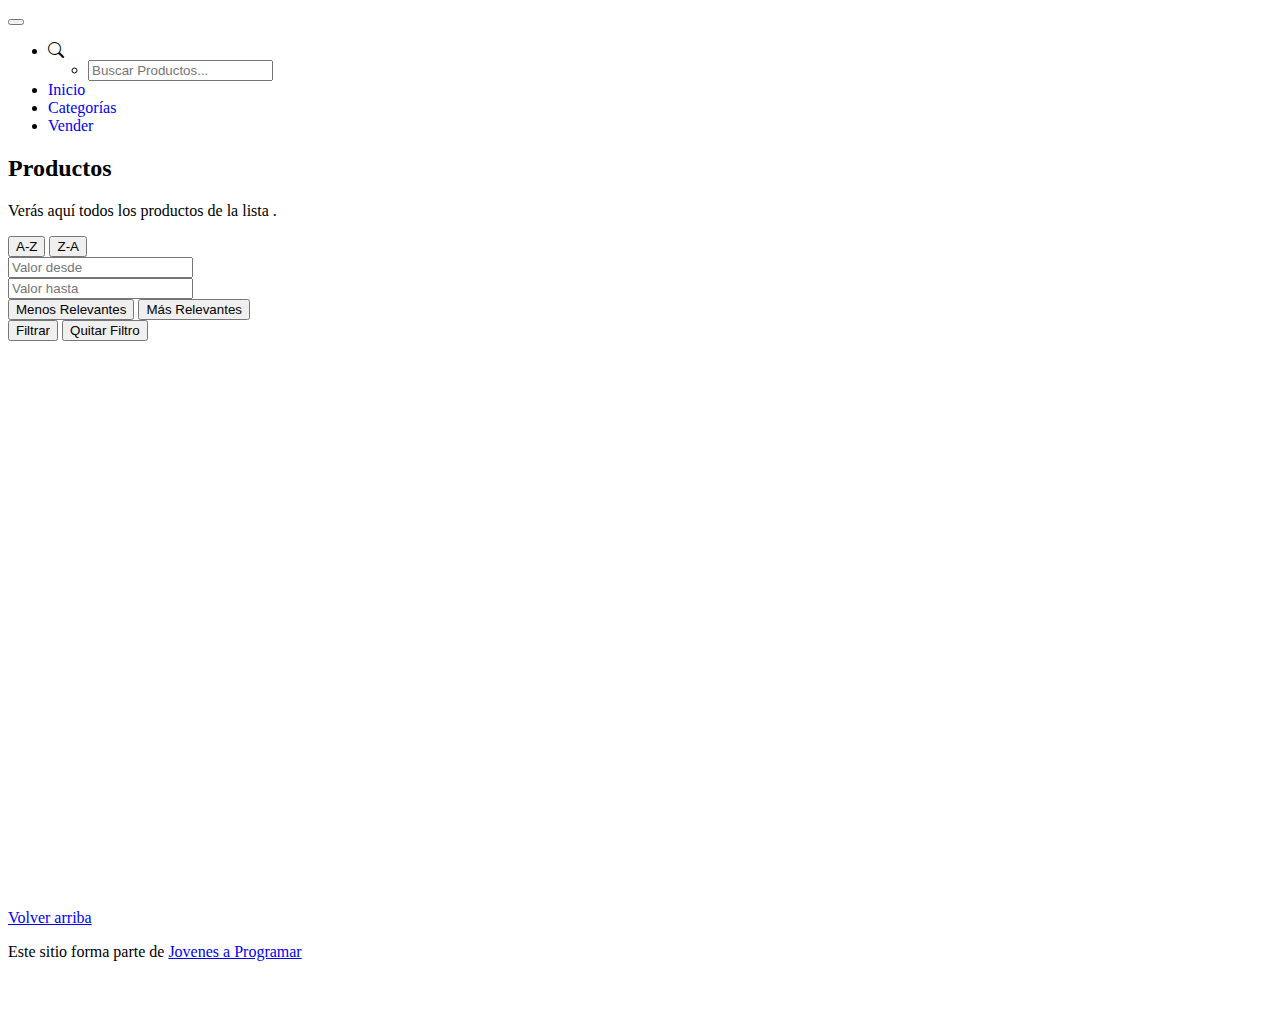
<file: products.html>
<!DOCTYPE html>
<html lang="es" data-bs-theme="light">

<head>
  <meta http-equiv="Content-Type" content="text/html; charset=UTF-8">
  <meta name="viewport" content="width=device-width, initial-scale=1, shrink-to-fit=no">
  <title>eMercado - Todo lo que busques está aquí</title>

  <link href="https://fonts.googleapis.com/css?family=Raleway:300,300i,400,400i,700,700i,900,900i" rel="stylesheet">
  <link href="css/font-awesome.min.css" rel="stylesheet">
  <link href="https://cdn.jsdelivr.net/npm/bootstrap@5.3.2/dist/css/bootstrap.min.css" rel="stylesheet"
    integrity="sha384-T3c6CoIi6uLrA9TneNEoa7RxnatzjcDSCmG1MXxSR1GAsXEV/Dwwykc2MPK8M2HN" crossorigin="anonymous">
  <link rel="stylesheet" href="https://cdn.jsdelivr.net/npm/bootstrap-icons@1.11.1/font/bootstrap-icons.css">
  <script src="js/probarmejor.js"></script>
  <link href="css/styles.css" rel="stylesheet">
  <script src="js/user.js"></script>
  <script src="js/lightdarkmode.js"></script>
  <link rel="icon" href="img/favicon.ico" type="image/x-icon" sizes="16x16 32x32">
</head>

<body>
  <nav class="navbar navbar-expand-lg bg-body-tertiary p-1">
    <div class="container">
      <button class="navbar-toggler" type="button" data-bs-toggle="collapse" data-bs-target="#navbarNav"
        aria-controls="navbarNav" aria-expanded="false" aria-label="Toggle navigation">
        <span class="navbar-toggler-icon"></span>
      </button>
      <div class="collapse navbar-collapse" id="navbarNav">
        <ul class="navbar-nav w-100 justify-content-between mt-lg-0 mt-2">
          <li class="nav-item dropdown">
            <span class="nav-link active" data-bs-toggle="dropdown" data-bs-auto-close="outside" aria-expanded="false">
              <i class="bi bi-search searchicon ms-lg-0 ms-2"></i>
            </span>
            <ul class="dropdown-menu dropfit">
              <li>
                <form class="d-flex" role="search">
                  <input class="form-control form-control-sm ms-lg-0 ms-2" id="search-bar" type="search"
                    placeholder="Buscar Productos..." aria-label="Search">
                </form>
              </li>
            </ul>
          </li>
          <li class="nav-item">
            <a class="nav-link ms-lg-0 ms-2" href="index.html">Inicio</a>
          </li>
          <li class="nav-item">
            <a class="nav-link ms-lg-0 ms-2" href="categories.html">Categorías</a>
          </li>
          <li class="nav-item">
            <a class="nav-link ms-lg-0 ms-2" href="sell.html">Vender</a>
          </li>
          <li class="nav-item" id="usuario">

          </li>
        </ul>
      </div>
    </div>
  </nav>

  <main>
    <div class="container">

      <div class="text-center p-4" id="h1deproducts">
        <h2>Productos</h2>
        <p>Verás aquí todos los productos de la lista <span id="categoriaTitulo"></span>.</p>
      </div>

      <div class="row">
        <div class="col text-end">
          <div class="btn-group mb-4 text-end" id="filtroalfabetico">
            <button type="button" class="btn btn-light" id="filtrarAZ"> A-Z </button>
            <button type="button" class="btn btn-light" id="filtrarZA"> Z-A </button>
          </div>
        </div>
      </div>

      <div class="row d-lg-flex justify-content-end">

        <div class="col-lg-4 col-md-5 col-12">
          <div class="row">
            <div class="col-sm-6 col-12 me-sm-0 pe-sm-0 mb-lg-2 mb-3">
              <input type="number" class="form-control" id="minimofiltro1" name="numberminimo"
                placeholder="Valor desde">
            </div>
            <div class="col-sm-6 col-12 me-sm-0 pe-sm-0 mb-3 mb-sm-0">
              <input type="number" class="form-control" id="maximofiltro1" name="numbermaximo"
                placeholder="Valor hasta">
            </div>
          </div>
        </div>
        <div class="col-lg-auto col-md-auto col-auto mb-3 mb-sm-2">
          <div class="btn-group">
            <button type="button" class="btn btn-outline-warning" id="menorRelevancia">Menos Relevantes</button>
            <button type="button" class="btn btn-outline-danger" id="mayorRelevancia">Más Relevantes</button>
          </div>
        </div>
        <div class="col-lg-auto col-md-auto col-auto mt-lg-0 mt-sm-2 mb-2 p-lg-0 m-lg-0">
          <div class="btn-group">
            <button type="button" class="btn btn-light" id="accionfiltrar"> Filtrar </button>
            <button type="button" class="btn btn-link" id="eliminarfiltro"> Quitar Filtro</button>
          </div>
        </div>
      </div>


      <div class="row" id="products-container">

      </div>

    </div>
  </main>

  <footer class="text-muted">
    <div class="container">
      <p class="float-end">
        <a href="#">Volver arriba</a>
      </p>
      <p>Este sitio forma parte de <a href="https://jovenesaprogramar.edu.uy/" target="_blank">Jovenes a Programar</a>
      </p>
    </div>
  </footer>
  <div id="spinner-wrapper">
    <div class="lds-ring">
      <div></div>
      <div></div>
      <div></div>
      <div></div>
    </div>
  </div>

  <script src="https://cdn.jsdelivr.net/npm/bootstrap@5.3.2/dist/js/bootstrap.bundle.min.js"
    integrity="sha384-C6RzsynM9kWDrMNeT87bh95OGNyZPhcTNXj1NW7RuBCsyN/o0jlpcV8Qyq46cDfL"
    crossorigin="anonymous"></script>
  <script src="js/init.js"></script>
  <script src="js/products.js"></script>
</body>




</html>
</file>
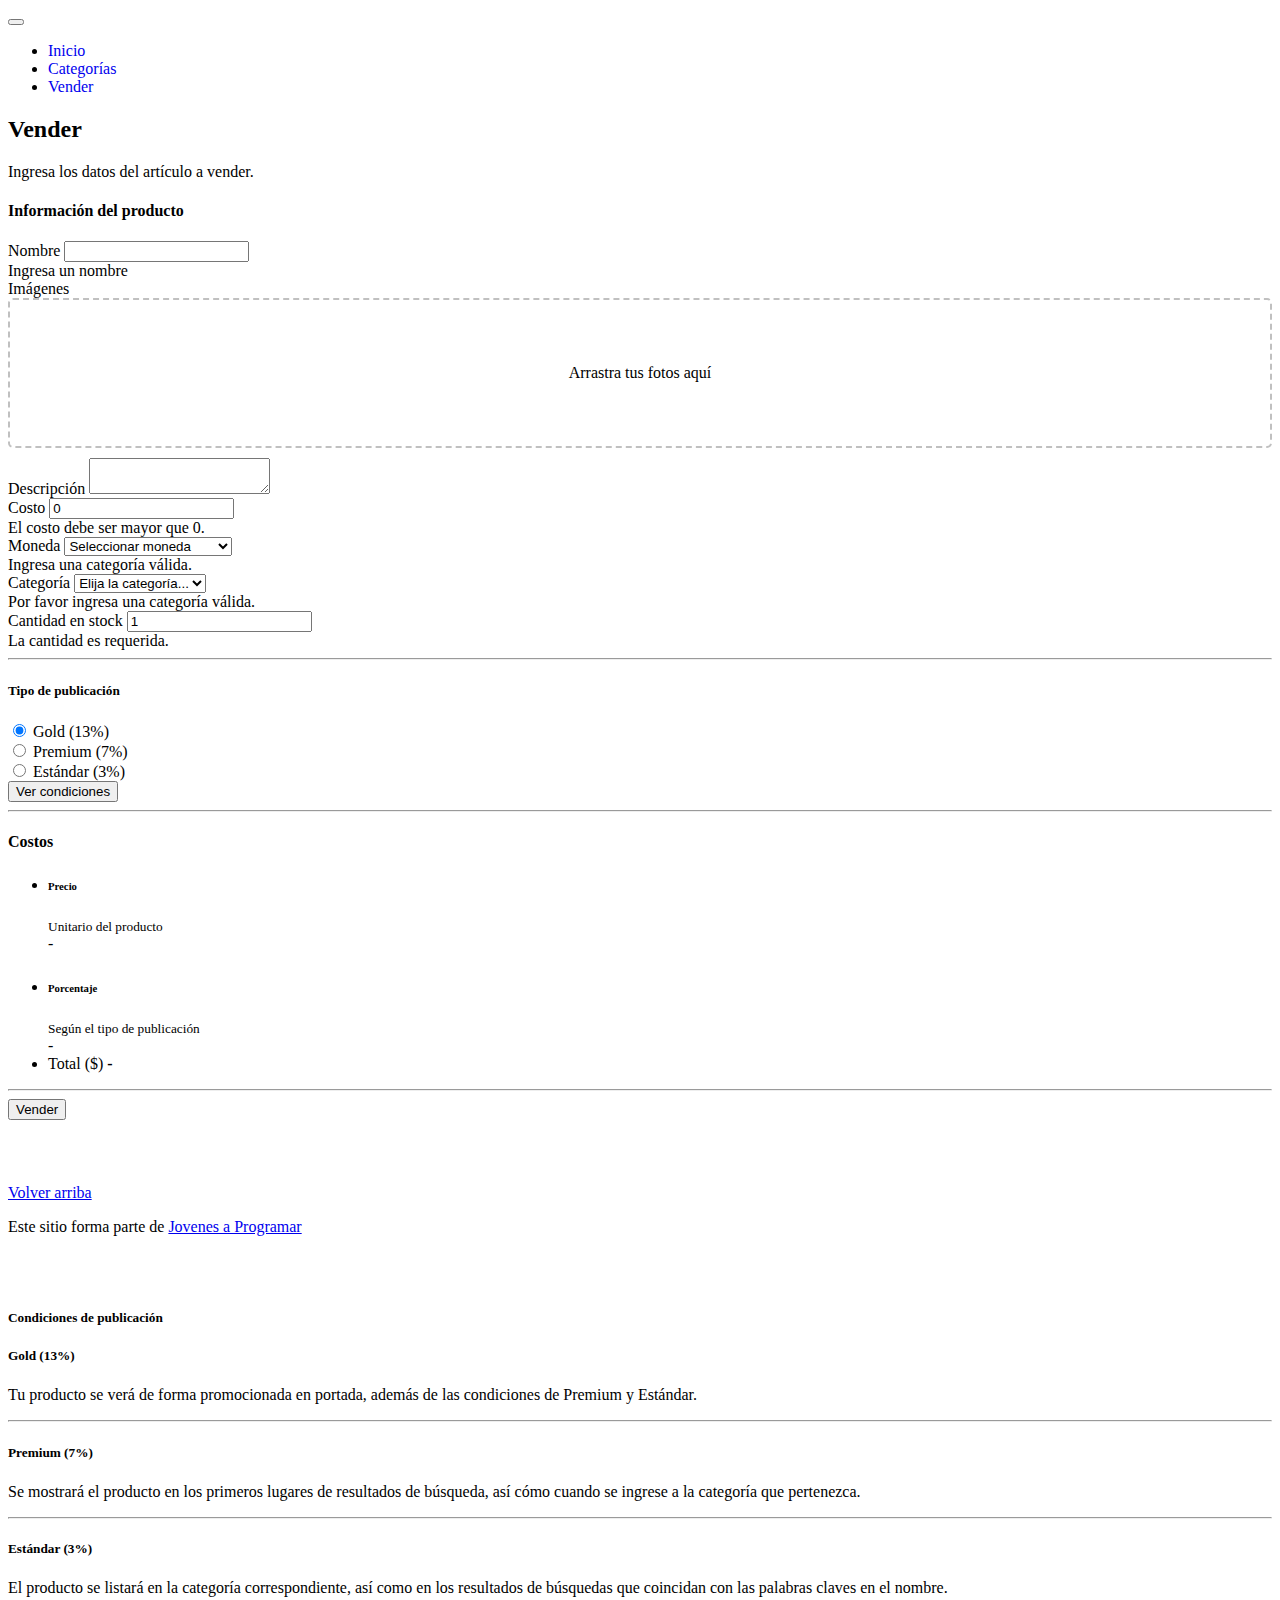
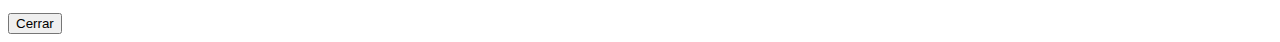
<file: sell.html>
<!DOCTYPE html>
<html lang="es" data-bs-theme="light">

<head>
  <meta http-equiv="Content-Type" content="text/html; charset=UTF-8">
  <meta name="viewport" content="width=device-width, initial-scale=1, shrink-to-fit=no">
  <title>eMercado - Todo lo que busques está aquí</title>
  <link href="https://fonts.googleapis.com/css?family=Raleway:300,300i,400,400i,700,700i,900,900i" rel="stylesheet">
  <link href="https://cdn.jsdelivr.net/npm/bootstrap@5.3.2/dist/css/bootstrap.min.css" rel="stylesheet"
    integrity="sha384-T3c6CoIi6uLrA9TneNEoa7RxnatzjcDSCmG1MXxSR1GAsXEV/Dwwykc2MPK8M2HN" crossorigin="anonymous">
  <link href="css/dropzone.css" rel="stylesheet">
  <link rel="stylesheet" href="https://cdn.jsdelivr.net/npm/bootstrap-icons@1.11.1/font/bootstrap-icons.css">
  <link href="css/styles.css" rel="stylesheet">
  <script src="js/probarmejor.js"></script>
  <script src="js/user.js"></script>
  <script src="js/lightdarkmode.js"></script>
  <link rel="icon" href="img/favicon.ico" type="image/x-icon" sizes="16x16 32x32">
</head>

<body>
  <nav class="navbar navbar-expand-lg bg-body-tertiary p-1">
    <div class="container">
      <button class="navbar-toggler" type="button" data-bs-toggle="collapse" data-bs-target="#navbarNav"
        aria-controls="navbarNav" aria-expanded="false" aria-label="Toggle navigation">
        <span class="navbar-toggler-icon"></span>
      </button>
      <div class="collapse navbar-collapse" id="navbarNav">
        <ul class="navbar-nav w-100 justify-content-between mt-lg-0 mt-2">
          <li class="nav-item">
            <a class="nav-link ms-lg-0 ms-2" href="index.html">Inicio</a>
          </li>
          <li class="nav-item">
            <a class="nav-link ms-lg-0 ms-2" href="categories.html">Categorías</a>
          </li>
          <li class="nav-item">
            <a class="nav-link active ms-lg-0 ms-2" href="sell.html">Vender</a>
          </li>
          <li class="nav-item" id="usuario">

          </li>
        </ul>
      </div>
    </div>
  </nav>
  <div class="container">
    <div class="text-center p-4">
      <h2>Vender</h2>
      <p class="lead">Ingresa los datos del artículo a vender.</p>
    </div>
    <div class="row justify-content-md-center">
      <div class="col-md-8 order-md-1">
        <h4 class="mb-3">Información del producto</h4>
        <form class="needs-validation" id="sell-info">
          <div class="row">
            <div class="col-md-6 mb-3">
              <label for="productName">Nombre</label>
              <input type="text" class="form-control" id="productName" value="" name="productName">
              <div class="invalid-feedback">
                Ingresa un nombre
              </div>
            </div>
          </div>
          <div class="row">
            <div class="col-md-8 order-md-1">
              <label>Imágenes</label>
              <div class="needsclick dz-clickable" id="file-upload">
                <div class="dz-message needsclick">
                  Arrastra tus fotos aquí<br>
                </div>
              </div>
            </div>
          </div>
          <div class="row">
            <div class="col-md-12 mb-3">
              <label for="productDescription">Descripción</label>
              <textarea name="productDescription" class="form-control" id="productDescription"></textarea>
            </div>
          </div>
          <div class="row">
            <div class="col-md-3 mb-3">
              <label for="productCostInput">Costo</label>
              <input type="number" name="productCostInput" class="form-control" id="productCostInput" placeholder=""
                required="" value="0" min="0">
              <div class="invalid-feedback">
                El costo debe ser mayor que 0.
              </div>
            </div>
            <div class="col-md-4 mb-3">
              <label for="productCurrency">Moneda</label>
              <select name="productCurrency" class="form-select custom-select d-block w-100" id="productCurrency"
                required>
                <option value="" hidden selected>Seleccionar moneda</option>
                <option>Pesos Uruguayos (UYU)</option>
                <option>Dólares (USD)</option>
              </select>
              <div class="invalid-feedback">
                Ingresa una categoría válida.
              </div>
            </div>
          </div>
          <div class="row">
            <div class="col-md-7 mb-3">
              <label for="productCategory">Categoría</label>
              <select name="productCategory" class="custom-select form-select d-block w-100" id="productCategory">
                <option value="">Elija la categoría...</option>
                <option>Autos</option>
                <option>Juguetes</option>
                <option>Muebles</option>
                <option>Herramientas</option>
                <option>Computadoras</option>
                <option>Vestimenta</option>
              </select>
              <div class="invalid-feedback">
                Por favor ingresa una categoría válida.
              </div>
            </div>
          </div>
          <div class="row">
            <div class="col-md-3 mb-3">
              <label for="productCountInput">Cantidad en stock</label>
              <input type="number" name="productCountInput" class="form-control" id="productCountInput" required
                value="1" min="0">
              <div class="invalid-feedback">
                La cantidad es requerida.
              </div>
            </div>
          </div>
          <hr class="mb-4">
          <h5 class="mb-3">Tipo de publicación</h5>
          <div class="d-block my-3">
            <div class="custom-control custom-radio">
              <input id="goldradio" name="publicationType" type="radio" class="custom-control-input" checked=""
                required="">
              <label class="custom-control-label" for="goldradio">Gold (13%)</label>
            </div>
            <div class="custom-control custom-radio">
              <input id="premiumradio" name="publicationType" type="radio" class="custom-control-input" required="">
              <label class="custom-control-label" for="premiumradio">Premium (7%)</label>
            </div>
            <div class="custom-control custom-radio">
              <input id="standardradio" name="publicationType" type="radio" class="custom-control-input" required="">
              <label class="custom-control-label" for="standardradio">Estándar (3%)</label>
            </div>
            <div class="row">
              <button type="button" class="m-1 btn btn-link" data-bs-toggle="modal"
                data-bs-target="#contidionsModal">Ver
                condiciones</button>
            </div>
          </div>
          <hr class="mb-4">
          <h4 class="mb-3">Costos</h4>
          <ul class="list-group mb-3">
            <li class="list-group-item d-flex justify-content-between lh-condensed">
              <div>
                <h6 class="my-0">Precio</h6>
                <small class="text-muted">Unitario del producto</small>
              </div>
              <span class="text-muted" id="productCostText">-</span>
            </li>
            <li class="list-group-item d-flex justify-content-between lh-condensed">
              <div>
                <h6 class="my-0">Porcentaje</h6>
                <small class="text-muted">Según el tipo de publicación</small>
              </div>
              <span class="text-muted" id="comissionText">-</span>
            </li>
            <li class="list-group-item d-flex justify-content-between">
              <span>Total ($)</span>
              <strong id="totalCostText">-</strong>
            </li>
          </ul>
          <hr class="mb-4">
          <button class="btn btn-primary btn-lg" type="submit">Vender</button>
        </form>
      </div>
    </div>
  </div>
  <footer class="text-muted">
    <div class="container">
      <p class="float-end">
        <a href="#">Volver arriba</a>
      </p>
      <p>Este sitio forma parte de <a href="https://jovenesaprogramar.edu.uy/" target="_blank">Jovenes a Programar</a>
      </p>
    </div>
  </footer>

  <div class="alert alert-primary-dismissible fade" id="alertResult" role="alert">
    <span id="resultSpan"></span>
  </div>

  <div class="modal fade" tabindex="-1" role="dialog" id="contidionsModal">
    <div class="modal-dialog" role="document">
      <div class="modal-content">
        <div class="modal-header">
          <h5 class="modal-title">Condiciones de publicación</h5>
        </div>
        <div class="modal-body">
          <div class="container">
            <div class="row">
              <h5 class="text-warning">Gold (13%)</h5>
              <p class="muted text-justify">Tu producto se verá de forma promocionada en portada, además de las
                condiciones de Premium y Estándar.</p>
            </div>
            <hr>
            <div class="row">
              <h5 class="text-primary">Premium (7%)</h5>
              <p class="muted text-justify">Se mostrará el producto en los primeros lugares de resultados de búsqueda,
                así cómo cuando se ingrese a la categoría que pertenezca.</p>
            </div>
            <hr>
            <div class="row">
              <h5 class="text-secondary">Estándar (3%)</h5>
              <p class="muted text-justify">El producto se listará en la categoría correspondiente, así como en los
                resultados de búsquedas que coincidan con las palabras claves en el nombre.</p>
            </div>
          </div>
        </div>
        <div class="modal-footer">
          <button type="button" class="btn btn-primary" data-bs-dismiss="modal">Cerrar</button>
        </div>
      </div>
    </div>
  </div>
  <div id="spinner-wrapper">
    <div class="lds-ring">
      <div></div>
      <div></div>
      <div></div>
      <div></div>
    </div>
  </div>
  <script src="https://cdn.jsdelivr.net/npm/bootstrap@5.3.2/dist/js/bootstrap.bundle.min.js"
    integrity="sha384-C6RzsynM9kWDrMNeT87bh95OGNyZPhcTNXj1NW7RuBCsyN/o0jlpcV8Qyq46cDfL"
    crossorigin="anonymous"></script>
  <script src="js/dropzone.js"></script>
  <script src="js/init.js"></script>
  <script src="js/sell.js"></script>
</body>

</html>
</file>
<file: css/styles.css>
.jumbotron,
.card-body,
.container,
.site-header {
  font-family: 'Verdana', serif !important;
}

.jumbotron .display-4 {
  font-weight: bold;
}

nav a {
  text-decoration: none;
}

.bd-placeholder-img {
  font-size: 1.125rem;
  text-anchor: middle;
  -webkit-user-select: none;
  -moz-user-select: none;
  -ms-user-select: none;
  user-select: none;
}

@media (min-width: 768px) {
  .bd-placeholder-img-lg {
    font-size: 3.5rem;
  }
}

.jumbotron {
  height: 50vh;
  padding: 5em inherit;
  margin-bottom: 0;
  background-color: #53C0FB;
  background: url('../img/cover_back.png');
  background-size: contain;
  background-position: center;
  background-repeat: no-repeat;
  color: black;
  font-weight: bold;
}

@media (min-width: 768px) {
  .jumbotron {
    padding-top: 6rem;
    padding-bottom: 6rem;
  }
}

.jumbotron p:last-child {
  margin-bottom: 0;
}

.jumbotron-heading {
  font-weight: 300;
}

.jumbotron .container {
  max-width: 40rem;
  background-color: rgba(255, 255, 255, 0.5);
  border-radius: 10px;
  text-shadow: 1px 1px 2px grey;
}

.jumbotron .lead {
  font-size: 38px;
}

footer {
  padding-top: 3rem;
  padding-bottom: 3rem;
}

footer p {
  margin-bottom: .25rem;
}

.site-header a {
  color: white;
  transition: ease-in-out color .15s;
}

.site-header .dropdown-menu a {
  color: black;
}

.dropzone {
  border: 2px dashed #0087F7;
  border-radius: 5px;
  background: white;
}

.img-fit {
  max-height: 100%;
}

.alert {
  position: fixed;
  top: 80px;
  width: 50%;
  left: 50%;
  transform: translate(-50%, 0);
}

.lds-ring {
  display: inline-block;
  position: relative;
  width: 64px;
  height: 64px;
  top: 50%;
  left: 50%;
}

.cursor-active {
  cursor: pointer;
}

.left {
  float: left;
  padding: 4px;
  background-color: rgba(255, 255, 255, 0.5);
}

.lds-ring div {
  box-sizing: border-box;
  display: block;
  position: absolute;
  width: 51px;
  height: 51px;
  margin: 6px;
  border: 6px solid #fff;
  border-radius: 50%;
  animation: lds-ring 1.2s cubic-bezier(0.5, 0, 0.5, 1) infinite;
  border-color: #fff transparent transparent transparent;
}

.lds-ring div:nth-child(1) {
  animation-delay: -0.45s;
}

.lds-ring div:nth-child(2) {
  animation-delay: -0.3s;
}

.lds-ring div:nth-child(3) {
  animation-delay: -0.15s;
}

@keyframes lds-ring {
  0% {
    transform: rotate(0deg);
  }

  100% {
    transform: rotate(360deg);
  }
}

.signin {
  width: 100%;
  max-width: 330px;
  padding: 15px;
  margin: auto;
}

#spinner-wrapper {
  position: fixed;
  background-color: rgba(0, 0, 0, 0.5);
  width: 100%;
  height: 100%;
  top: 0;
  left: 0;
  z-index: 1021;
  display: none;
}

main {
  min-height: calc(100vh - 210px);
}

a.custom-card,
a.custom-card:hover {
  color: inherit;
  text-decoration: inherit;
}


/* Cursor para seleccionar productos */
.cardcursor {
  cursor: pointer;
}

.checked {
  color: orange;
}


/* Buscador Css */

.dropfit {
  width: max-content;
  border: none;
  background: none;
}

/* Tamaño máximo del carrusel */
#miCarousel,
#relacionadosC {
  max-width: 50%;
}

.card-pointer {
  cursor: pointer;
}

/* Comentario.CCS */

.divGral {
  margin: 20px;
  padding: 20px;
  position: relative;
  border-radius: 10px;
  background: linear-gradient(145deg, #ff7010, #ff2b06);
  border: 2px solid rgba(158, 158, 158, 0.5);
  box-shadow: 0 1px 2px rgba(158, 158, 158, 0.5);
  font-family: Arial, Helvetica, sans-serif;
  flex: 1 1 10px;
  font-family: 'Raleway';
  font-style: italic;
  font-weight: 500;
  src: url(https://fonts.gstatic.com/s/raleway/v28/1Ptsg8zYS_SKggPNyCg4Q4FqPfE.woff2) format('woff2');
  unicode-range: U+0100-02AF, U+0304, U+0308, U+0329, U+1E00-1E9F, U+1EF2-1EFF, U+2020, U+20A0-20AB, U+20AD-20CF, U+2113, U+2C60-2C7F, U+A720-A7FF;
  width: 90%;
}

.estrellas {
  font-size: 30px;
  color: gold;
  font-style: normal;
}

/* Estilos de Estrellas de Calificación */
.stars-valoration {
  margin: 0;
  padding: 0;
  box-sizing: border-box;
}

.stars-label {
  font-size: 20px;
  padding: 2px;
  color: darkgrey;
  transition: all 0.3s ease;
  cursor: pointer;
}

#stars-container input {
  display: none;
}

.stars-label:hover,
.stars-label.checked {
  color: gold;
  text-shadow: 0 0 10px #952;
}

/* Aqui comienza el estilo para el menu desplegable del usuario*/

#usuario:hover {
  background-color: #ff2b06;
  transition: 0.5s;
}

.userclicked {
  background-color: #ff2b06;
}

/* Cambios para manejar el background del menú de usuario según el modo seleccionado */
.back-dkmode {
  background-color: #28242cbd !important;
}

.back-lgmode {
  background-color: rgba(255, 255, 255, 0.658);
}

/* Hover por defecto de bootstrap cambiado */

.dropdown-item:hover {
  background-color: #ff2b06;
  transition: 0.5s;
}

.nav-item:hover {
  background-color: #ff2b06;
  transition: 0.5s;
}

/* Light - Dark Mode Switch Styles */
.contain {
  margin: 5px;
}

.toggleswitch span {
  display: inline-block;
  position: relative;
  background: #2c2c2c;
  min-width: 60px;
  min-height: 30px;
  border-radius: 20px;
  box-shadow: inset 0 0 5px rgba(0, 0, 0, .2);
  transition: .5s;
  cursor: pointer;
}

.toggleswitch span::after {
  content: "";
  display: block;
  width: 30px;
  height: 30px;
  border-radius: 20px;
  top: 0;
  left: 0;
  background: linear-gradient(to right, #ff7010, #ff2b06);
  transform: scale(1.1);
  box-shadow: 0 2px 5px rgba(0, 0, 0, .2);
  transition: .5s;
}

.toggleswitch input:checked~span {
  background: linear-gradient(to right, #ff7010, #ff2b06);
  transition: 1s;
}

.toggleswitch input:checked~span::after {
  transform: scale(1.1) translate(30px);
  background: #2c2c2c;
}

.toggleswitch input {
  display: none;
}

.toggleswitch .off {
  position: absolute;
  color: white;
  text-shadow: 0 0 8px yellow;
  font-size: 28px;
  left: 1.2px;
  top: -7px;
  z-index: 1;
  transition: .5s;
}

.toggleswitch .on {
  position: absolute;
  color: black;
  text-shadow: 0 0 7px white;
  font-size: 24px;
  left: 5px;
  top: -2px;
  z-index: 1;
  transition: .5s;
  opacity: 0;
}

.toggleswitch input:checked~span .off {
  transform: translate(30px);
  opacity: 0;
}

.toggleswitch input:checked~span .on {
  transform: translate(30px);
  opacity: 1;
}

#imageCart{

  width: 50px;

}

.small-input-carrito {
    min-width: 60px;
    max-width: 100%; 
    width: 5vw;  
}

.negrita {
  font-weight: bold;
}


/* Estilo personalizado botón de pago */
#BotonFormaPago{
  background: linear-gradient(to right, #ff7010, #ff2b06);
  font-weight: bold;
}

#BotonFormaPago:hover{
  background:  #ff2c10;
}

/* Tarjeta de Dirección personalizada */

.card-border {
  background: linear-gradient(to right, #ff7010, #ff2b06);
  display: block;
  height: 100%;
  width: 100%;
}

.nonclick {
  pointer-events: none;
}
</file>
<file: css/login.css>
/*Start login style*/

body {
  background-image: url('../img/Fondo_login.png'), linear-gradient(to left, #ff914d, #ff3131);
  background-repeat: no-repeat;
  background-position: center;
  background-size: contain;
}

.logo {
  max-width: 50%;
}

.sizepers {
  min-height: 100vh;
  width: 600px;
  max-width: 95%;
}

.container2 {
  background: rgba(255, 255, 255, 0.945);
  border-radius: 3vh;
}

.button-box {
  /*This part add color to the button div*/
  min-width: 70%;
  max-width: 90%;
  height: fit-content;
  box-shadow: 0 0 10px 0px rgb(245, 212, 180);
  border-radius: 30px;
}

#btn-log,
#btn-reg {
  background: transparent;
  border: 0;
  outline: none;
  margin: auto;
  color: black;
  display: block;
  z-index: 1;
  width: 50%;
  font-weight: bolder;
  font-size: 1.5vw;
}

@media (max-width: 768px) {
    #btn-log,
    #btn-reg {
      font-weight: bolder;
      font-size: 1.3vh;
    }
}

#btn {
  position: absolute;
  width: 50%;
  height: 100%;
  background: linear-gradient(to right, #ff7010, #ff2b06);
  border-radius: 10vh;
  transition: .5s;
  z-index: 0;
}

#form-log h3 {
  color: orange;
}

#form-log input:not(#manteneriniciado) {
  /*Style in form fields (email, contraseña...)*/
  border-color: #ff2b06;
  background: rgba(241, 241, 241, 0.61);
}

#btn-submitlog {
  /*Style button "ingresar"*/
  padding: 10px 30px;
  display: block;
  margin: auto;
  margin-top: 50px;
  background: linear-gradient(to right, #ff7010, #ff2b06);
  border: 0;
  outline: none;
  border-radius: 30px;
  text-transform: uppercase;
  font-size: 20px;
  color: black;
}

#btn-submitlog:hover {
  transform: scale(1.1, 1.3);
  transition: .5s;
}

#form-log a {
  color: black;
}

#form-log a:hover {
  color: #ff7010;
}

.form-control:focus {
  border-color: black !important;
  box-shadow: none;
}

#form-reg input:not(#chk-data) {
  border-color: #ff2b06;
  background: rgba(241, 241, 241, 0.61);
}

#form-reg select {
  border-color: #ff2b06;
  filter: brightness(94.5%);
}

#form-reg select:focus {
  border-color: black;
  color: rgb(97, 97, 97);
  box-shadow: none;
}

#btn-submitreg {
  padding: 10px 30px;
  cursor: pointer;
  display: block;
  margin: auto;
  background: linear-gradient(to right, #ff7010, #ff2b06);
  border: 0;
  outline: none;
  border-radius: 30px;
  text-transform: uppercase;
  font-size: 20px;
  color: black;
}

#btn-submitreg:hover {
  transform: scale(1.1, 1.3);
  transition: .5s;
}

.form-activo {
  opacity: 1;
  max-height: 1000px;
  transition: opacity 1.3s ease-in-out, max-height 0.8s ease-in-out;
}

.form-inactivo {
  opacity: 0;
  height: 0;
  max-height: 0;
  overflow: hidden;
  transition: opacity 1.3s ease-in-out, max-height 0.8s ease-in-out;
}
</file>
<file: css/dropzone.css>
/*
 * The MIT License
 * Copyright (c) 2012 Matias Meno <m@tias.me>
 */
.dropzone, .dropzone * {
  box-sizing: border-box; }

.dropzone {
  position: relative; }
  .dropzone .dz-preview {
    position: relative;
    display: inline-block;
    width: 120px;
    margin: 0.5em; }
    .dropzone .dz-preview .dz-progress {
      display: block;
      height: 15px;
      border: 1px solid #aaa; }
      .dropzone .dz-preview .dz-progress .dz-upload {
        display: block;
        height: 100%;
        width: 0;
        background: green; }
    .dropzone .dz-preview .dz-error-message {
      color: red;
      display: none; }
    .dropzone .dz-preview.dz-error .dz-error-message, .dropzone .dz-preview.dz-error .dz-error-mark {
      display: block; }
    .dropzone .dz-preview.dz-success .dz-success-mark {
      display: block; }
    .dropzone .dz-preview .dz-error-mark, .dropzone .dz-preview .dz-success-mark {
      position: absolute;
      display: none;
      left: 30px;
      top: 30px;
      width: 54px;
      height: 58px;
      left: 50%;
      margin-left: -27px; }

@-webkit-keyframes passing-through {
  0% {
    opacity: 0;
    -webkit-transform: translateY(40px);
    -moz-transform: translateY(40px);
    -ms-transform: translateY(40px);
    -o-transform: translateY(40px);
    transform: translateY(40px); }
  30%, 70% {
    opacity: 1;
    -webkit-transform: translateY(0px);
    -moz-transform: translateY(0px);
    -ms-transform: translateY(0px);
    -o-transform: translateY(0px);
    transform: translateY(0px); }
  100% {
    opacity: 0;
    -webkit-transform: translateY(-40px);
    -moz-transform: translateY(-40px);
    -ms-transform: translateY(-40px);
    -o-transform: translateY(-40px);
    transform: translateY(-40px); } }
@-moz-keyframes passing-through {
  0% {
    opacity: 0;
    -webkit-transform: translateY(40px);
    -moz-transform: translateY(40px);
    -ms-transform: translateY(40px);
    -o-transform: translateY(40px);
    transform: translateY(40px); }
  30%, 70% {
    opacity: 1;
    -webkit-transform: translateY(0px);
    -moz-transform: translateY(0px);
    -ms-transform: translateY(0px);
    -o-transform: translateY(0px);
    transform: translateY(0px); }
  100% {
    opacity: 0;
    -webkit-transform: translateY(-40px);
    -moz-transform: translateY(-40px);
    -ms-transform: translateY(-40px);
    -o-transform: translateY(-40px);
    transform: translateY(-40px); } }
@keyframes passing-through {
  0% {
    opacity: 0;
    -webkit-transform: translateY(40px);
    -moz-transform: translateY(40px);
    -ms-transform: translateY(40px);
    -o-transform: translateY(40px);
    transform: translateY(40px); }
  30%, 70% {
    opacity: 1;
    -webkit-transform: translateY(0px);
    -moz-transform: translateY(0px);
    -ms-transform: translateY(0px);
    -o-transform: translateY(0px);
    transform: translateY(0px); }
  100% {
    opacity: 0;
    -webkit-transform: translateY(-40px);
    -moz-transform: translateY(-40px);
    -ms-transform: translateY(-40px);
    -o-transform: translateY(-40px);
    transform: translateY(-40px); } }
@-webkit-keyframes slide-in {
  0% {
    opacity: 0;
    -webkit-transform: translateY(40px);
    -moz-transform: translateY(40px);
    -ms-transform: translateY(40px);
    -o-transform: translateY(40px);
    transform: translateY(40px); }
  30% {
    opacity: 1;
    -webkit-transform: translateY(0px);
    -moz-transform: translateY(0px);
    -ms-transform: translateY(0px);
    -o-transform: translateY(0px);
    transform: translateY(0px); } }
@-moz-keyframes slide-in {
  0% {
    opacity: 0;
    -webkit-transform: translateY(40px);
    -moz-transform: translateY(40px);
    -ms-transform: translateY(40px);
    -o-transform: translateY(40px);
    transform: translateY(40px); }
  30% {
    opacity: 1;
    -webkit-transform: translateY(0px);
    -moz-transform: translateY(0px);
    -ms-transform: translateY(0px);
    -o-transform: translateY(0px);
    transform: translateY(0px); } }
@keyframes slide-in {
  0% {
    opacity: 0;
    -webkit-transform: translateY(40px);
    -moz-transform: translateY(40px);
    -ms-transform: translateY(40px);
    -o-transform: translateY(40px);
    transform: translateY(40px); }
  30% {
    opacity: 1;
    -webkit-transform: translateY(0px);
    -moz-transform: translateY(0px);
    -ms-transform: translateY(0px);
    -o-transform: translateY(0px);
    transform: translateY(0px); } }
@-webkit-keyframes pulse {
  0% {
    -webkit-transform: scale(1);
    -moz-transform: scale(1);
    -ms-transform: scale(1);
    -o-transform: scale(1);
    transform: scale(1); }
  10% {
    -webkit-transform: scale(1.1);
    -moz-transform: scale(1.1);
    -ms-transform: scale(1.1);
    -o-transform: scale(1.1);
    transform: scale(1.1); }
  20% {
    -webkit-transform: scale(1);
    -moz-transform: scale(1);
    -ms-transform: scale(1);
    -o-transform: scale(1);
    transform: scale(1); } }
@-moz-keyframes pulse {
  0% {
    -webkit-transform: scale(1);
    -moz-transform: scale(1);
    -ms-transform: scale(1);
    -o-transform: scale(1);
    transform: scale(1); }
  10% {
    -webkit-transform: scale(1.1);
    -moz-transform: scale(1.1);
    -ms-transform: scale(1.1);
    -o-transform: scale(1.1);
    transform: scale(1.1); }
  20% {
    -webkit-transform: scale(1);
    -moz-transform: scale(1);
    -ms-transform: scale(1);
    -o-transform: scale(1);
    transform: scale(1); } }
@keyframes pulse {
  0% {
    -webkit-transform: scale(1);
    -moz-transform: scale(1);
    -ms-transform: scale(1);
    -o-transform: scale(1);
    transform: scale(1); }
  10% {
    -webkit-transform: scale(1.1);
    -moz-transform: scale(1.1);
    -ms-transform: scale(1.1);
    -o-transform: scale(1.1);
    transform: scale(1.1); }
  20% {
    -webkit-transform: scale(1);
    -moz-transform: scale(1);
    -ms-transform: scale(1);
    -o-transform: scale(1);
    transform: scale(1); } }
#file-upload, #file-upload * {
  box-sizing: border-box; }

#file-upload {
  min-height: 150px;
  border: 2px dashed silver;
  border-radius: 5px;
  background: white;
margin-bottom: 10px;}
  #file-upload.dz-clickable {
    cursor: pointer; }
    #file-upload.dz-clickable * {
      cursor: default; }
    #file-upload.dz-clickable .dz-message, #file-upload.dz-clickable .dz-message * {
      cursor: pointer; }
  #file-upload.dz-started .dz-message {
    display: none; }
  #file-upload.dz-drag-hover {
    border-style: solid; }
    #file-upload.dz-drag-hover .dz-message {
      opacity: 0.5; }
  #file-upload .dz-message {
    text-align: center;
    margin: 4em 0; }
  #file-upload .dz-preview {
    position: relative;
    display: inline-block;
    vertical-align: top;
    margin: 16px;
    min-height: 100px; }
    #file-upload .dz-preview:hover {
      z-index: 1000; }
      #file-upload .dz-preview:hover .dz-details {
        opacity: 1; }
    #file-upload .dz-preview.dz-file-preview .dz-image {
      border-radius: 20px;
      background: #999;
      background: linear-gradient(to bottom, #eee, #ddd); }
    #file-upload .dz-preview.dz-file-preview .dz-details {
      opacity: 1; }
    #file-upload .dz-preview.dz-image-preview {
      background: white; }
      #file-upload .dz-preview.dz-image-preview .dz-details {
        -webkit-transition: opacity 0.2s linear;
        -moz-transition: opacity 0.2s linear;
        -ms-transition: opacity 0.2s linear;
        -o-transition: opacity 0.2s linear;
        transition: opacity 0.2s linear; }
    #file-upload .dz-preview .dz-remove {
      font-size: 14px;
      text-align: center;
      display: block;
      cursor: pointer;
      border: none; }
      #file-upload .dz-preview .dz-remove:hover {
        text-decoration: underline; }
    #file-upload .dz-preview:hover .dz-details {
      opacity: 1; }
    #file-upload .dz-preview .dz-details {
      z-index: 20;
      position: absolute;
      top: 0;
      left: 0;
      opacity: 0;
      font-size: 13px;
      min-width: 100%;
      max-width: 100%;
      padding: 2em 1em;
      text-align: center;
      color: rgba(0, 0, 0, 0.9);
      line-height: 150%; }
      #file-upload .dz-preview .dz-details .dz-size {
        margin-bottom: 1em;
        font-size: 16px; }
      #file-upload .dz-preview .dz-details .dz-filename {
        white-space: nowrap; }
        #file-upload .dz-preview .dz-details .dz-filename:hover span {
          border: 1px solid rgba(200, 200, 200, 0.8);
          background-color: rgba(255, 255, 255, 0.8); }
        #file-upload .dz-preview .dz-details .dz-filename:not(:hover) {
          overflow: hidden;
          text-overflow: ellipsis; }
          #file-upload .dz-preview .dz-details .dz-filename:not(:hover) span {
            border: 1px solid transparent; }
      #file-upload .dz-preview .dz-details .dz-filename span, #file-upload .dz-preview .dz-details .dz-size span {
        background-color: rgba(255, 255, 255, 0.4);
        padding: 0 0.4em;
        border-radius: 3px; }
    #file-upload .dz-preview:hover .dz-image img {
      -webkit-transform: scale(1.05, 1.05);
      -moz-transform: scale(1.05, 1.05);
      -ms-transform: scale(1.05, 1.05);
      -o-transform: scale(1.05, 1.05);
      transform: scale(1.05, 1.05);
      -webkit-filter: blur(8px);
      filter: blur(8px); }
    #file-upload .dz-preview .dz-image {
      border-radius: 20px;
      overflow: hidden;
      width: 120px;
      height: 120px;
      position: relative;
      display: block;
      z-index: 10; }
      #file-upload .dz-preview .dz-image img {
        display: block; }
    #file-upload .dz-preview.dz-success .dz-success-mark {
      -webkit-animation: passing-through 3s cubic-bezier(0.77, 0, 0.175, 1);
      -moz-animation: passing-through 3s cubic-bezier(0.77, 0, 0.175, 1);
      -ms-animation: passing-through 3s cubic-bezier(0.77, 0, 0.175, 1);
      -o-animation: passing-through 3s cubic-bezier(0.77, 0, 0.175, 1);
      animation: passing-through 3s cubic-bezier(0.77, 0, 0.175, 1); }
    #file-upload .dz-preview.dz-error .dz-error-mark {
      opacity: 1;
      -webkit-animation: slide-in 3s cubic-bezier(0.77, 0, 0.175, 1);
      -moz-animation: slide-in 3s cubic-bezier(0.77, 0, 0.175, 1);
      -ms-animation: slide-in 3s cubic-bezier(0.77, 0, 0.175, 1);
      -o-animation: slide-in 3s cubic-bezier(0.77, 0, 0.175, 1);
      animation: slide-in 3s cubic-bezier(0.77, 0, 0.175, 1); }
    #file-upload .dz-preview .dz-success-mark, #file-upload .dz-preview .dz-error-mark {
      pointer-events: none;
      opacity: 0;
      z-index: 500;
      position: absolute;
      display: block;
      top: 50%;
      left: 50%;
      margin-left: -27px;
      margin-top: -27px; }
      #file-upload .dz-preview .dz-success-mark svg, #file-upload .dz-preview .dz-error-mark svg {
        display: block;
        width: 54px;
        height: 54px; }
    #file-upload .dz-preview.dz-processing .dz-progress {
      opacity: 1;
      -webkit-transition: all 0.2s linear;
      -moz-transition: all 0.2s linear;
      -ms-transition: all 0.2s linear;
      -o-transition: all 0.2s linear;
      transition: all 0.2s linear; }
    #file-upload .dz-preview.dz-complete .dz-progress {
      opacity: 0;
      -webkit-transition: opacity 0.4s ease-in;
      -moz-transition: opacity 0.4s ease-in;
      -ms-transition: opacity 0.4s ease-in;
      -o-transition: opacity 0.4s ease-in;
      transition: opacity 0.4s ease-in; }
    #file-upload .dz-preview:not(.dz-processing) .dz-progress {
      -webkit-animation: pulse 6s ease infinite;
      -moz-animation: pulse 6s ease infinite;
      -ms-animation: pulse 6s ease infinite;
      -o-animation: pulse 6s ease infinite;
      animation: pulse 6s ease infinite; }
    #file-upload .dz-preview .dz-progress {
      opacity: 1;
      z-index: 1000;
      pointer-events: none;
      position: absolute;
      height: 16px;
      left: 50%;
      top: 50%;
      margin-top: -8px;
      width: 80px;
      margin-left: -40px;
      background: rgba(255, 255, 255, 0.9);
      -webkit-transform: scale(1);
      border-radius: 8px;
      overflow: hidden; }
      #file-upload .dz-preview .dz-progress .dz-upload {
        background: #333;
        background: linear-gradient(to bottom, #666, #444);
        position: absolute;
        top: 0;
        left: 0;
        bottom: 0;
        width: 0;
        -webkit-transition: width 300ms ease-in-out;
        -moz-transition: width 300ms ease-in-out;
        -ms-transition: width 300ms ease-in-out;
        -o-transition: width 300ms ease-in-out;
        transition: width 300ms ease-in-out; }
    #file-upload .dz-preview.dz-error .dz-error-message {
      display: block; }
    #file-upload .dz-preview.dz-error:hover .dz-error-message {
      opacity: 1;
      pointer-events: auto; }
    #file-upload .dz-preview .dz-error-message {
      pointer-events: none;
      z-index: 1000;
      position: absolute;
      display: block;
      display: none;
      opacity: 0;
      -webkit-transition: opacity 0.3s ease;
      -moz-transition: opacity 0.3s ease;
      -ms-transition: opacity 0.3s ease;
      -o-transition: opacity 0.3s ease;
      transition: opacity 0.3s ease;
      border-radius: 8px;
      font-size: 13px;
      top: 130px;
      left: -10px;
      width: 140px;
      background: #be2626;
      background: linear-gradient(to bottom, #be2626, #a92222);
      padding: 0.5em 1.2em;
      color: white; }
      #file-upload .dz-preview .dz-error-message:after {
        content: '';
        position: absolute;
        top: -6px;
        left: 64px;
        width: 0;
        height: 0;
        border-left: 6px solid transparent;
        border-right: 6px solid transparent;
        border-bottom: 6px solid #be2626; }

#file-upload .dz-preview.dz-error .dz-error-message, #file-upload .dz-preview.dz-error .dz-error-mark{
  display: none;
}
</file>
